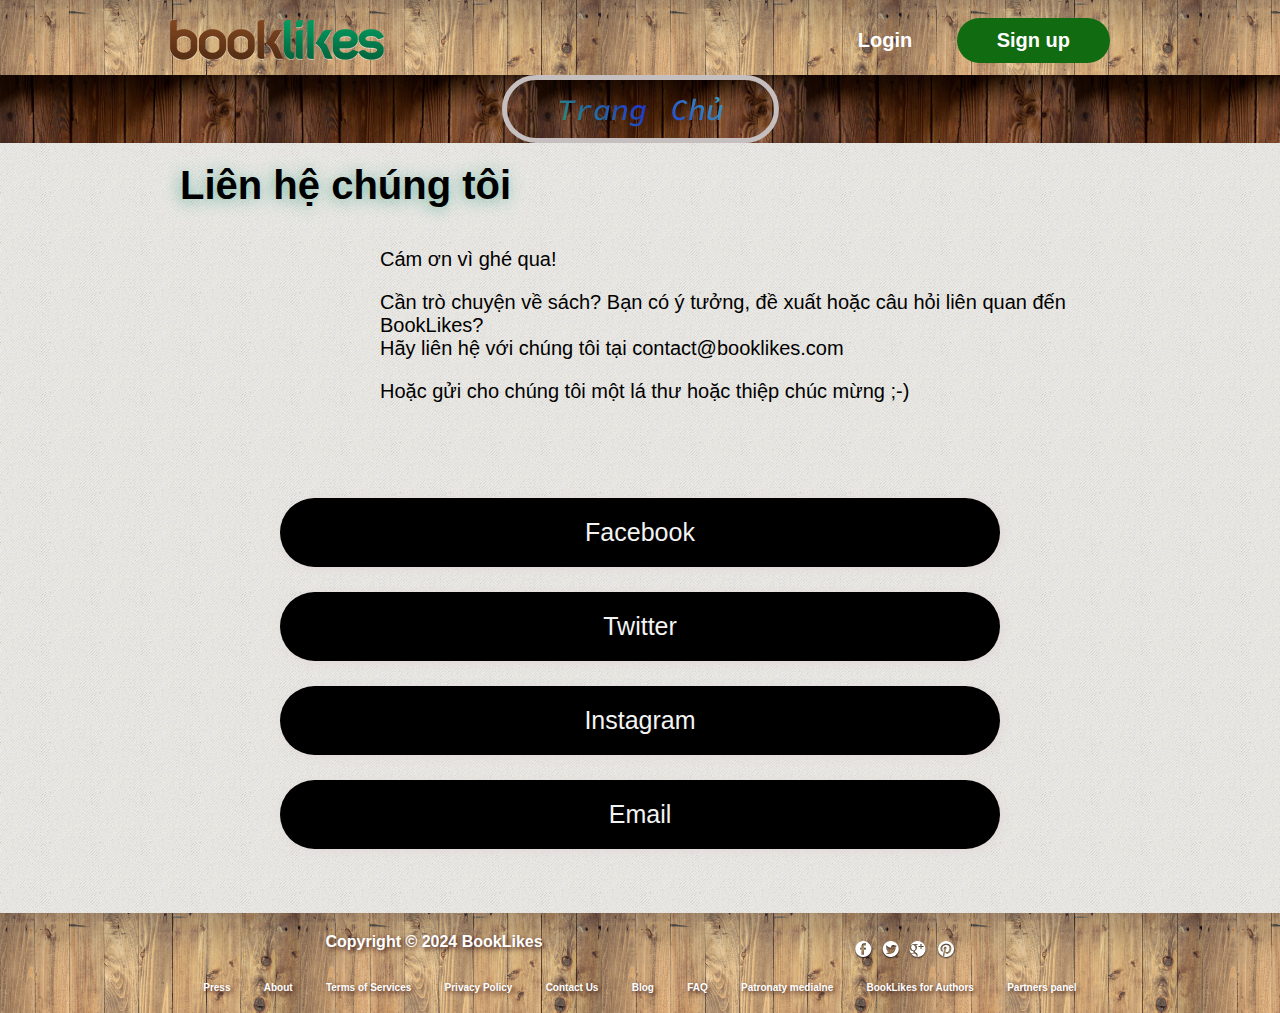
<file: lienhe.html>
<!DOCTYPE html>
<html lang="en">
<head>
    <link rel="stylesheet" href="style.css">
    <link rel="stylesheet" href="style_sach.css">
    <link rel="stylesheet" href="style_lienhe.css">
    <meta charset="UTF-8">
    <meta name="viewport" content="width=device-width, initial-scale=1.0">
    <link rel="preconnect" href="https://fonts.googleapis.com">
<link rel="preconnect" href="https://fonts.gstatic.com" crossorigin>
<link href="https://fonts.googleapis.com/css2?family=Anton&family=Playwrite+AU+TAS:wght@100..400&family=Source+Code+Pro:ital,wght@0,200..900;1,200..900&display=swap" rel="stylesheet">

    <title>Document</title>
</head>
<body>
    <div class="all">
        <div class="header">
            <div class="container set-rel" id="style-container">
              <a class="header-logo" href="index.htmlx`">
                <img src="logo.png" alt="">
              </a>
              <div class="header-login set-right">
                <a href="#">Login</a>
                <a href="google.com" class="button-green">Sign up</a>
              </div>
            </div>
          </div>
          <div style="margin-top: -5px" class="menu">
            <div class="ts">
            <ul class="menu-list" style="display: block;text-align: center;">
              <a href="index.html"><li style="display: inline-block;border-radius: 50px;padding:10px 50px;border: 5px solid rgb(197, 191, 191);font-size: 30px;font-family: 'Source Code Pro', monospace;font-weight: 550;word-spacing: 5px;letter-spacing: px;" >Trang Chủ</li></a>
            </ul> 
          </div>
          </div>
          <div class="pagecc">
          <div class="page page-title">
                <div class="containers">
                    <h1>Liên hệ chúng tôi</h1>
                </div>
            </div>
            <div class=" page page-containers">
                <div class="containers-note">
                    <p>Cám ơn vì ghé qua!</p>
                    <p>Cần trò chuyện về sách? Bạn có ý tưởng, đề xuất hoặc câu hỏi liên quan đến BookLikes?</p>
                    <p>Hãy liên hệ với chúng tôi tại  contact@booklikes.com</p>
                    <p>Hoặc gửi cho chúng tôi một lá thư hoặc thiệp chúc mừng ;-) </p>
                </div>
            
            </div>
            <div class="containers-about">
                <ul class="about-menu">
                    <a href=""><li>Facebook</li></a>
                    <a href=""><li>Twitter</li></a>
                    <a href=""><li>Instagram</li></a>
                    <a href=""><li>Email</li></a>
                    <br><br><br>
                </ul>
            </div>
        </div>
          <div class="footer">
            <div class="infor">
              <div class="footer-block">
                <div class="footer-in4">Copyright © 2024 BookLikes</div>
                    <div class="mxh">
                      <a href="">
                        <img src="homepage_ico_fb.png" alt="">
                      </a>
                      <a href="">
                        <img src="homepage_ico_tw.png" alt="">
                      </a>
                      <a href="">
                        <img src="homepage_ico_gp.png" alt="">
                      </a>
                      <a href="">
                        <img src="homepage_ico_pin.png" alt="">
                      </a>
                    </div>
              </div>
              <div class="footer-link" id="footer-link-style">
                <a href="">Press</a>
                <a href="">About</a>
                <a href="">Terms of Services</a>
                <a href="">Privacy Policy</a>
                <a href="">Contact Us</a>
                <a href="">Blog</a>
                <a href="">FAQ</a>
                <a href="">Patronaty medialne</a>
                <a href="">BookLikes for Authors</a>
                <a href="">Partners panel</a>
              </div>
            </div>
          </div>
    </div>
</html>
</file>
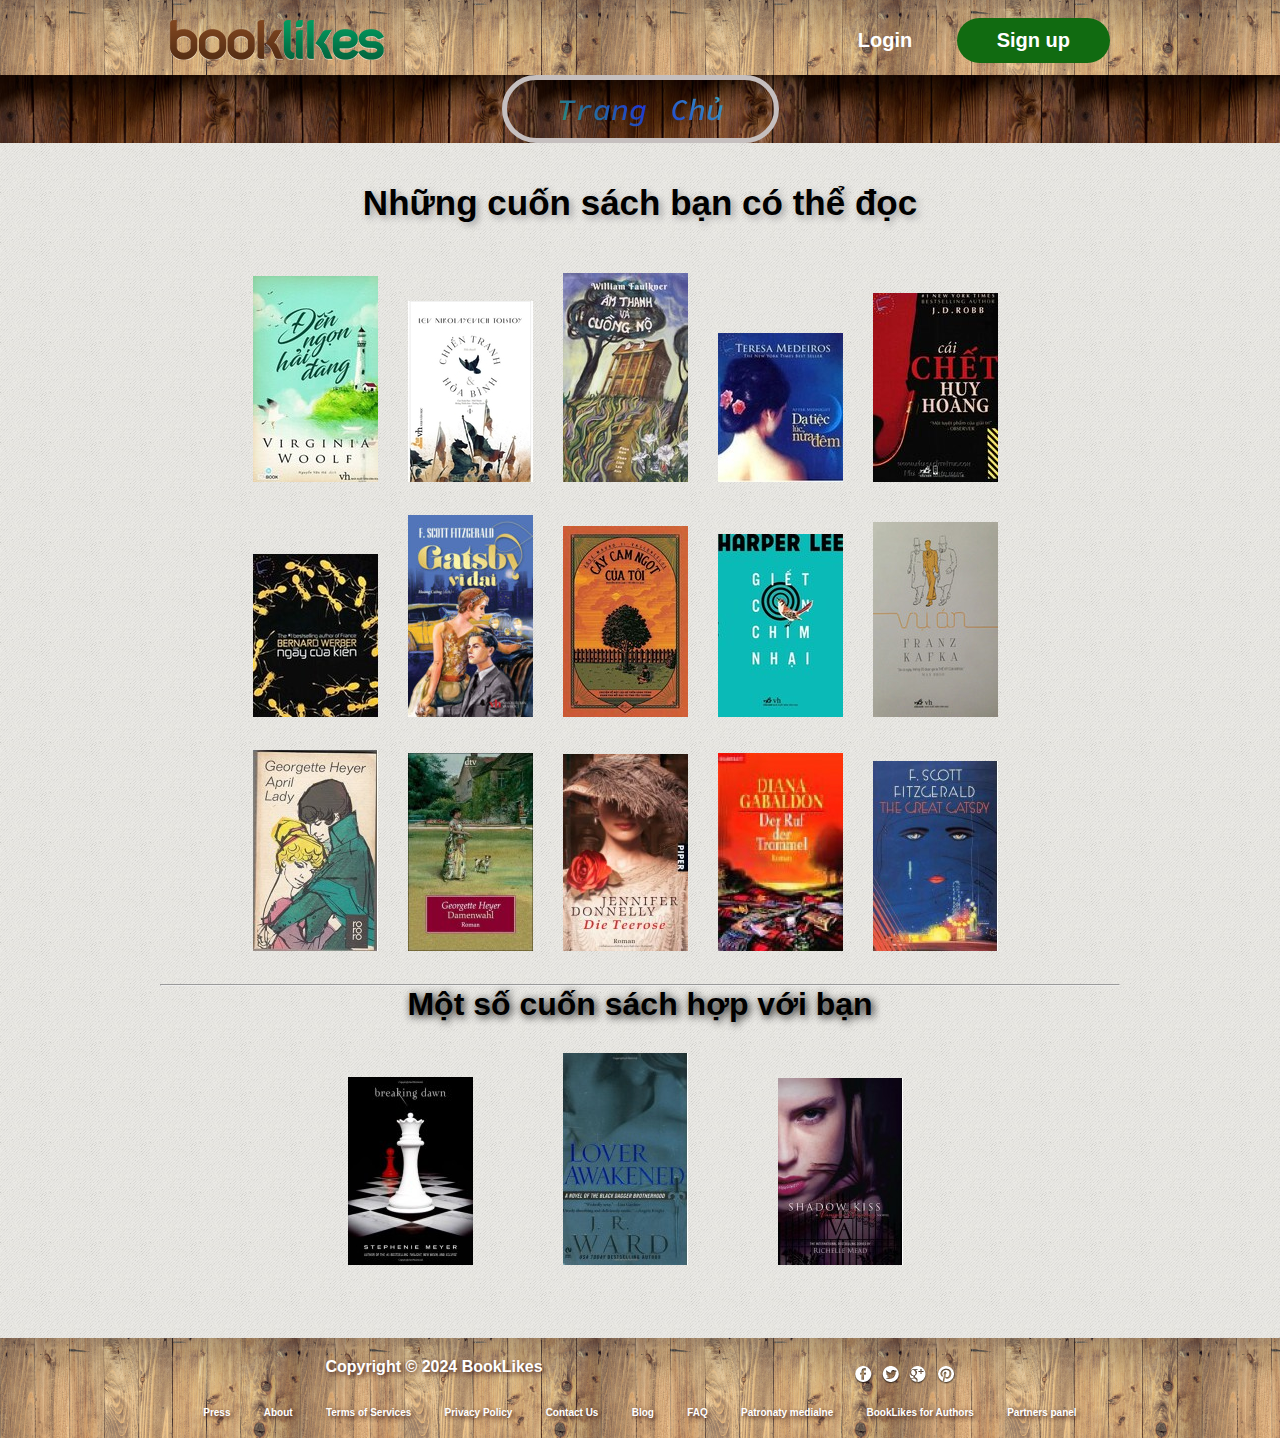
<file: sach.html>
<!DOCTYPE html>
<html lang="en">
<head>
    <link rel="stylesheet" href="style.css">
    <link rel="stylesheet" href="style_sach.css">
    <meta charset="UTF-8">
    <meta name="viewport" content="width=device-width, initial-scale=1.0">
    <link rel="preconnect" href="https://fonts.googleapis.com">
<link rel="preconnect" href="https://fonts.gstatic.com" crossorigin>
<link href="https://fonts.googleapis.com/css2?family=Anton&family=Playwrite+AU+TAS:wght@100..400&family=Source+Code+Pro:ital,wght@0,200..900;1,200..900&display=swap" rel="stylesheet">

    <title>Document</title>
</head>
<body>
    <div class="all">
        <div class="header">
            <div class="container set-rel" id="style-container">
              <a class="header-logo" href="">
                <img src="logo.png" alt="">
              </a>
              <div class="header-login set-right">
                <a href="#">Login</a>
                <a href="google.com" class="button-green">Sign up</a>
              </div>
            </div>
          </div>
          <div style="margin-top: -5px" class="menu">
            <div class="ts">
            <ul class="menu-list" style="display: block;text-align: center;">
              <a href="index.html"><li style="display: inline-block;border-radius: 50px;padding:10px 50px;border: 5px solid rgb(197, 191, 191);font-size: 30px;font-family: 'Source Code Pro', monospace;font-weight: 550;word-spacing: 5px;letter-spacing: px;" >Trang Chủ</li></a>
            </ul> 
          </div>
          </div>
          <div class="boder" id="border-c2">
            <div class="boder-container" id="boder-container-c2">
              <div class="boder-container-text">
                <h1>Những cuốn sách bạn có thể đọc</h1>
              </div>
              <div class="boder-container-book" id="boder-container-book-c2">
                <div class="container-book-1" id="container-book-1-c2">
                  <a class="book-link" href="info_quyensach/thongtin_sach1.html" target="_blank">
                    <img src="sach_125px/0081189d7ff4bd013922a4e51207de09.jpg" alt="">
                  </a>
                  <a class="book-link" href="info_quyensach/thongtin_sach2.html" target="_blank">
                    <img src="sach_125px/38542943.jpg" alt="">
                  </a>
                  <a class="book-link" href="info_quyensach/thongtin_sach3.html" target="_blank">
                    <img src="sach_125px/3e11deedb02db8a633dc4e1bf9bafa41.jpg" alt="">
                  </a>
                  <a class="book-link" href="info_quyensach/thongtin_sach4.html" target="_blank">
                    <img src="sach_125px/4c220_d - ti-c-luc-n-a - em - 4-_150.jpg" alt="">
                  </a>
                  <a class="book-link" href="info_quyensach/thongtin_sach5.html" target="_blank">
                    <img src="sach_125px/614e3_cai-ch-t-huy-hoang.jpg" alt="">
                  </a>
                </div>
                <div class="container-book-2" id="container-book-2-c2">
                  <a class="book-link" href="info_quyensach/thongtin_sach6.html" target="_blank">
                    <img src="sach_125px/8a86c_ngay-c-a-ki-n - 2-_150.jpg" alt="">
                  </a>
                  <a class="book-link" href="info_quyensach/thongtin_sach7.html" target="_blank">
                    <img src="sach_125px/Screenshot 2024-06-18 083445.jpg" alt="">
                  </a>
                  <a class="book-link" href="info_quyensach/thongtin_sach8.html" target="_blank">
                    <img src="sach_125px/cay-cam-ngot-cua-toi.jpg" alt="">
                  </a>
                  <a class="book-link" href="info_quyensach/thongtin_sach9.html" target="_blank">
                    <img src="sach_125px/d375b0515990c14884c388f208d01fa2.jpg" alt="">
                  </a>
                  <a class="book-link" href="info_quyensach/thongtin_sach10.html" target="_blank">
                    <img src="sach_125px/Vu-an-2-Custom.jpg" alt="">
                  </a>

                </div>
                <div class="container-book-3" id="container-book-3-c2">
                  <a class="book-link" href="info_quyensach/thongtin_sach11.html" target="_blank">
                    <img src="anh/1ac7004199f225ee5961143057252ebf.jpg" alt="">
                  </a>
                  <a class="book-link" href="info_quyensach/thongtin_sach12.html" target="_blank">
                    <img src="anh/8448eccff0fad8c90766655ae51a242d.jpg" alt="">
                  </a>
                  <a class="book-link" href="info_quyensach/thongtin_sach13.html" target="_blank">
                    <img src="anh/951db4d35bdc0a1c056f37a1919d8359.jpg" alt="">
                  </a>
                  <a class="book-link" href="info_quyensach/thongtin_sach14.html" target="_blank">
                    <img src="anh/9dfb44999bb69c8332e59ad91463b125.jpg" alt="">
                  </a>
                  <a class="book-link" href="info_quyensach/thongtin_sach15.html" target="_blank">
                    <img src="anh/cc.jpg" alt="">
                  </a>

                </div>
                <hr>
                <h1 style="text-align: center;padding-bottom: 30px;text-shadow: 2px 2px 8px black;">Một số cuốn sách hợp với bạn</h1>
                <div class="container-book-4" id="container-book-4-c2">
                  <a class="book-link" href="info_quyensach/thongtin_sach16.html" target="_blank">
                    <img src="anh/cc2.jpg" alt="">
                  </a>
                  <a class="book-link" href="info_quyensach/thongtin_sach17.html" target="_blank">
                    <img src="anh/cc9.jpg" alt="">
                  </a>
                  <a class="book-link" href="info_quyensach/thongtin_sach18.html" target="_blank">
                    <img src="anh/cc10.jpg" alt="">
                  </a>

                </div>
              </div>
            </div>
          </div>
          <div class="footer">
            <div class="infor">
              <div class="footer-block">
                <div class="footer-in4">Copyright © 2024 BookLikes</div>
                    <div class="mxh">
                      <a href="">
                        <img src="homepage_ico_fb.png" alt="">
                      </a>
                      <a href="">
                        <img src="homepage_ico_tw.png" alt="">
                      </a>
                      <a href="">
                        <img src="homepage_ico_gp.png" alt="">
                      </a>
                      <a href="">
                        <img src="homepage_ico_pin.png" alt="">
                      </a>
                    </div>
              </div>
              <div class="footer-link" id="footer-link-style">
                <a href="">Press</a>
                <a href="">About</a>
                <a href="">Terms of Services</a>
                <a href="">Privacy Policy</a>
                <a href="">Contact Us</a>
                <a href="">Blog</a>
                <a href="">FAQ</a>
                <a href="">Patronaty medialne</a>
                <a href="">BookLikes for Authors</a>
                <a href="">Partners panel</a>
              </div>
            </div>
          </div>
    </div>
</html>
</file>
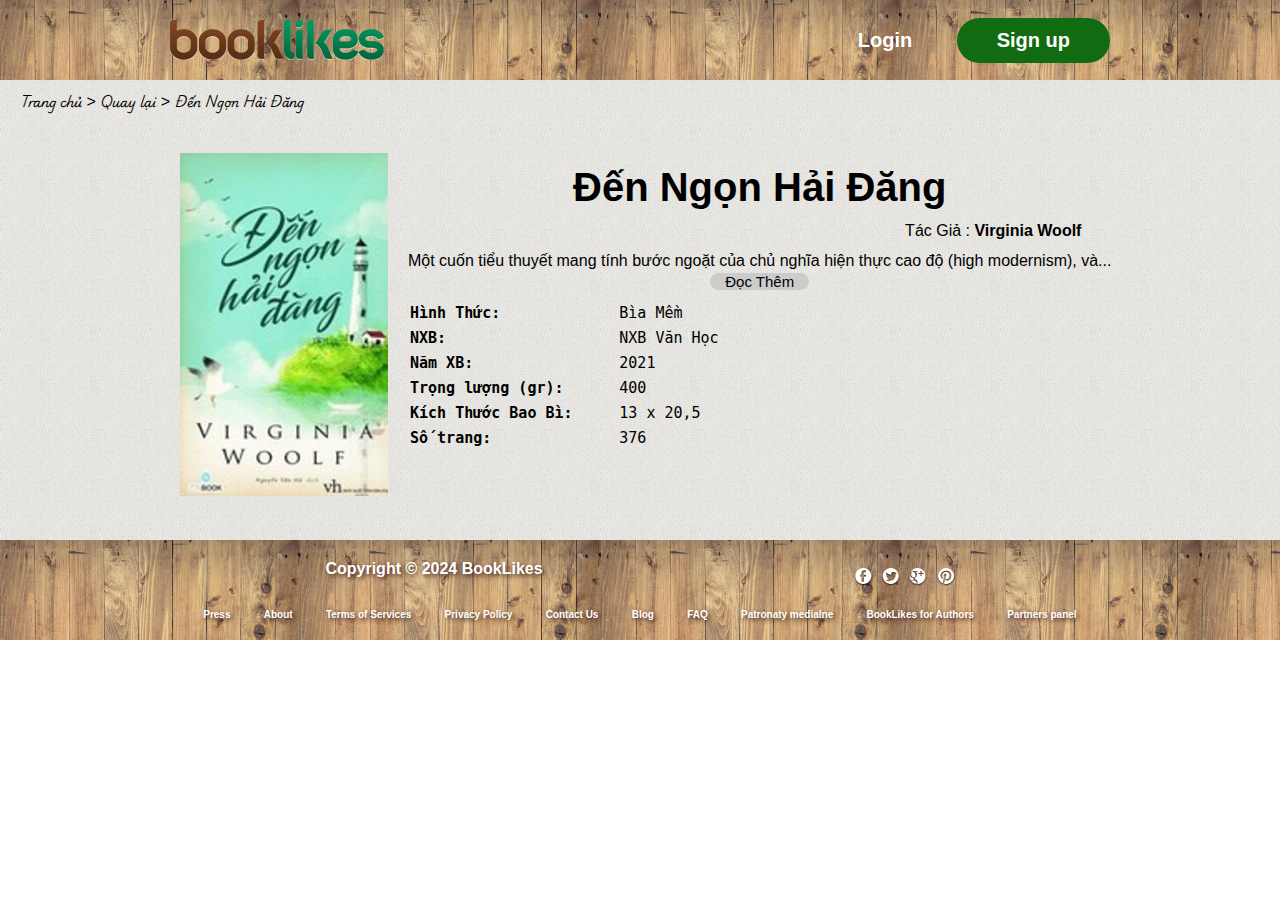
<file: info_quyensach/thongtin_sach1.html>
<!DOCTYPE html>
<html lang="en">
<head>
    <link rel="stylesheet" href="../style.css">
    <link rel="stylesheet" href="../style_sach.css">
    <meta charset="UTF-8">
    <meta name="viewport" content="width=device-width, initial-scale=1.0">
    <link rel="preconnect" href="https://fonts.googleapis.com">
    <link rel="preconnect" href="https://fonts.gstatic.com" crossorigin>
    <link href="https://fonts.googleapis.com/css2?family=Anton&family=Playwrite+AU+TAS:wght@100..400&family=Source+Code+Pro:ital,wght@0,200..900;1,200..900&display=swap" rel="stylesheet">
    <title>Đến Ngọn Hải Đăng</title>
</head>
<body>
    <div class="all">
        <div class="header">
            <div class="container set-rel" id="style-container">
              <a class="header-logo" href="/">
                <img src="../logo.png" alt="">
              </a>
              <div class="header-login set-right">
                <a href="#">Login</a>
                <a href="google.com" class="button-green">Sign up</a>
              </div>
            </div>
          </div>
          
          <div class="boder-infor-book">
            <ul class="Home">
              <li><a style="font-family:'Playwrite AU TAS', cursive;font-size: 12px;" href="../index.html">Trang chủ</a></li>
              <li><a style="font-family:'Playwrite AU TAS', cursive;font-size: 12px;" href="../sach.html">Quay lại</a></li>
              <li><a style="font-family:'Playwrite AU TAS', cursive;font-size: 12px;" href="">Đến Ngọn Hải Đăng</a></li>
            </ul>
            <div class="info-book">
                <div class="img-book">
                  <img src="../sach-208px/0081189d7ff4bd013922a4e51207de09.jpg" alt="">
                </div>
                <div class="text-info-and-author">
                  <div class="text-converging text-title" id="text-title-c2">Đến Ngọn Hải Đăng</div>
                  <div class="text-converging text-author">Tác Giả : <b>Virginia Woolf</b></div>
                  <div class="text-converging text-note">
                    <p>Một cuốn tiểu thuyết mang tính bước ngoặt của chủ nghĩa hiện thực cao độ (high modernism), và<span id="dots">...</span><span id="more"> nội dung, tập trung vào gia đình Ramsay và các chuyến thăm của họ tới đảo Isle of Skye ở Scotland trong những năm từ 1910 đến 1920, sử dụng thuần thục và khéo léo các yếu tố thời gian và yếu tố tâm lý.</span></p>
                    <button onclick="myFunction()" id="myBtn">Đọc Thêm</button>

                  </div>
                  <div class="text-converging text-info">
                    <table style="width:340px;">
                      <tr>
                        <td>Hình Thức:</td>
                        <td>Bìa Mềm</td>
                      </tr>
                      <tr>
                        <td>NXB:</td>
                        <td>NXB Văn Học</td>
                      </tr>
                      <tr>
                        <td>Năm XB:</td>
                        <td>2021</td>
                      </tr>
                      <tr>
                        <td>Trọng lượng (gr):</td>
                        <td>400</td>
                      </tr>
                      <tr>
                        <td>Kích Thước Bao Bì:</td>
                        <td>13 x 20,5</td>
                      </tr>
                      <tr>
                        <td>Số trang:</td>
                        <td>376</td>
                      </tr>
                    </table>
                </div>
            </div>
          </div>
        </div>
          <div class="footer">
            <div class="infor">
              <div class="footer-block">
                <div class="footer-in4">Copyright © 2024 BookLikes</div>
                    <div class="mxh">
                      <a href="">
                        <img src="../homepage_ico_fb.png" alt="">
                      </a>
                      <a href="">
                        <img src="../homepage_ico_tw.png" alt="">
                      </a>
                      <a href="">
                        <img src="../homepage_ico_gp.png" alt="">
                      </a>
                      <a href="">
                        <img src="../homepage_ico_pin.png" alt="">
                      </a>
                    </div>
              </div>
              <div class="footer-link" id="footer-link-style">
                <a href="">Press</a>
                <a href="">About</a>
                <a href="">Terms of Services</a>
                <a href="">Privacy Policy</a>
                <a href="">Contact Us</a>
                <a href="">Blog</a>
                <a href="">FAQ</a>
                <a href="">Patronaty medialne</a>
                <a href="">BookLikes for Authors</a>
                <a href="">Partners panel</a>
              </div>
            </div>
          </div>
    </div>
    <script src="../js.js"></script>
</body>
</html>
</file>
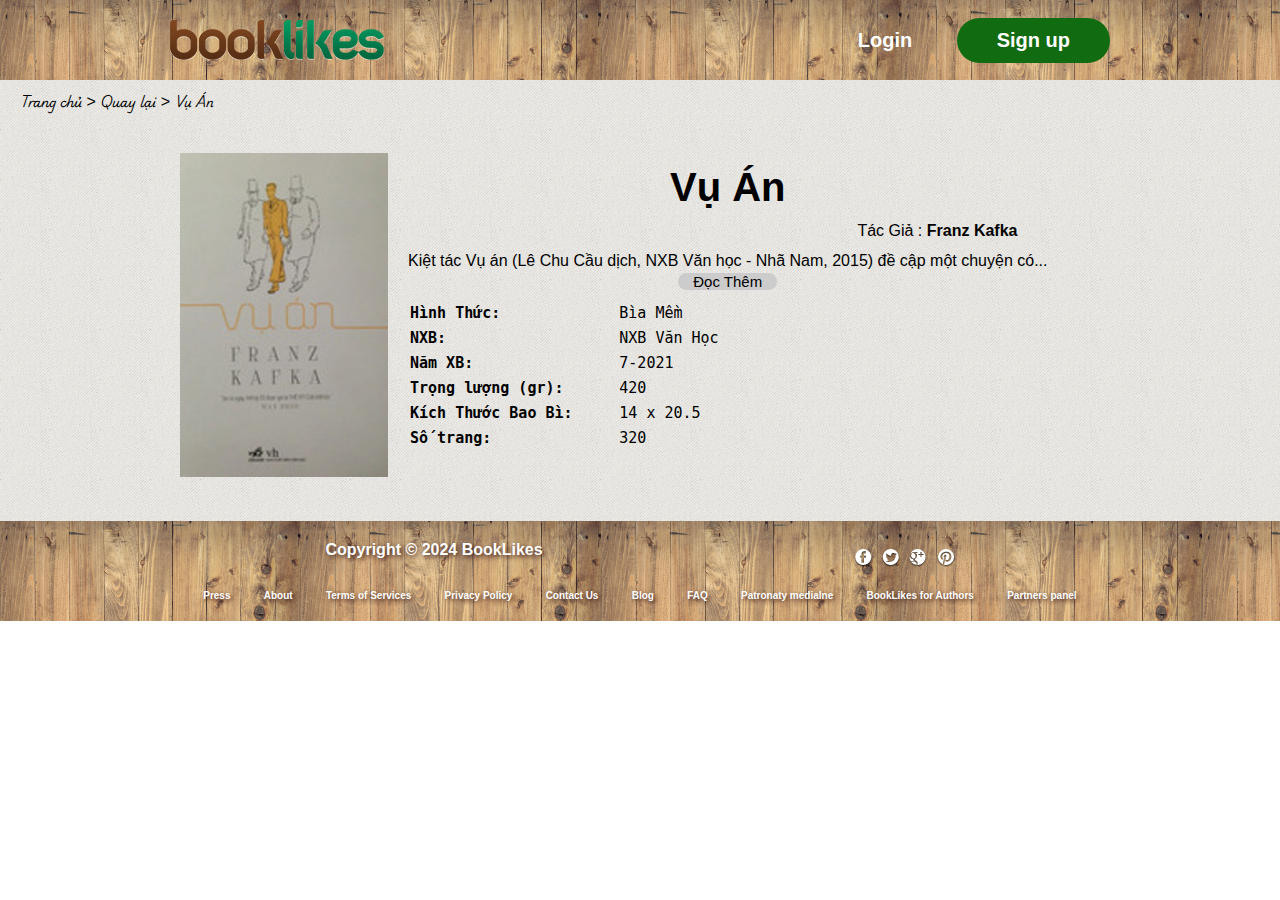
<file: info_quyensach/thongtin_sach10.html>
<!DOCTYPE html>
<html lang="en">
<head>
    <link rel="stylesheet" href="../style.css">
    <link rel="stylesheet" href="../style_sach.css">
    <link rel="preconnect" href="https://fonts.googleapis.com">
    <link rel="preconnect" href="https://fonts.gstatic.com" crossorigin>
    <link href="https://fonts.googleapis.com/css2?family=Anton&family=Playwrite+AU+TAS:wght@100..400&family=Source+Code+Pro:ital,wght@0,200..900;1,200..900&display=swap" rel="stylesheet">
    <meta charset="UTF-8">
    <meta name="viewport" content="width=device-width, initial-scale=1.0">
    <title>Document</title>
</head>
<body>
    <div class="all">
        <div class="header">
            <div class="container set-rel" id="style-container">
              <a class="header-logo" href="/">
                <img src="../logo.png" alt="">
              </a>
              <div class="header-login set-right">
                <a href="#">Login</a>
                <a href="google.com" class="button-green">Sign up</a>
              </div>
            </div>
          </div>
          <div class="boder-infor-book">
            <ul class="Home">
              <li><a style="font-family:'Playwrite AU TAS', cursive;font-size: 12px;" href="../index.html">Trang chủ</a></li>
              <li><a style="font-family:'Playwrite AU TAS', cursive;font-size: 12px;" href="../sach.html">Quay lại</a></li>
              <li><a style="font-family:'Playwrite AU TAS', cursive;font-size: 12px;" href="">Vụ Án</a></li>
            </ul>
            <div class="info-book">
                <div class="img-book">
                  <img src="../sach-208px/Vu-an-2-Custom.jpg" alt="">
                </div>
                <div class="text-info-and-author">
                  <div class="text-converging text-title" id="text-title-c2">Vụ Án</div>
                  <div class="text-converging text-author">Tác Giả : <b>Franz Kafka</b></div>
                  <div class="text-converging text-note">
                    <p>Kiệt tác Vụ án (Lê Chu Cầu dịch, NXB Văn học - Nhã Nam, 2015) đề cập một chuyện có<span id="dots">...</span><span id="more"> vẻ không mấy xa lạ: Josef K. bị bắt mà không biết mình tội gì. Chính quá trình tìm hiểu, thậm chí “năn nỉ” phía bắt giam công nhận một tội lỗi nào đó, dù không theo luật thì cũng phải cụ thể tên gọi, Franz Kafka (1883-1924) đã tiên phong về việc phân tích sự phi lý, chuyên quyền đến đối đầu với công dân của các bộ máy quan liêu.</span></p>
                    <button onclick="myFunction()" id="myBtn">Đọc Thêm </button>

                  </div>
                  <div class="text-converging text-info">
                    <table style="width:340px;">
                      <tr>
                        <td>Hình Thức:</td>
                        <td>Bìa Mềm</td>
                      </tr>
                      <tr>
                        <td>NXB:</td>
                        <td>NXB Văn Học</td>
                      </tr>
                      <tr>
                        <td>Năm XB:</td>
                        <td>7-2021</td>
                      </tr>
                      <tr>
                        <td>Trọng lượng (gr):</td>
                        <td>420</td>
                      </tr>
                      <tr>
                        <td>Kích Thước Bao Bì:</td>
                        <td>14 x 20.5</td>
                      </tr>
                      <tr>
                        <td>Số trang:</td>
                        <td>320</td>
                      </tr>
                    </table>
                </div>
            </div>
          </div>
        </div>
          <div class="footer">
            <div class="infor">
              <div class="footer-block">
                <div class="footer-in4">Copyright © 2024 BookLikes</div>
                    <div class="mxh">
                      <a href="">
                        <img src="../homepage_ico_fb.png" alt="">
                      </a>
                      <a href="">
                        <img src="../homepage_ico_tw.png" alt="">
                      </a>
                      <a href="">
                        <img src="../homepage_ico_gp.png" alt="">
                      </a>
                      <a href="">
                        <img src="../homepage_ico_pin.png" alt="">
                      </a>
                    </div>
              </div>
              <div class="footer-link" id="footer-link-style">
                <a href="">Press</a>
                <a href="">About</a>
                <a href="">Terms of Services</a>
                <a href="">Privacy Policy</a>
                <a href="">Contact Us</a>
                <a href="">Blog</a>
                <a href="">FAQ</a>
                <a href="">Patronaty medialne</a>
                <a href="">BookLikes for Authors</a>
                <a href="">Partners panel</a>
              </div>
            </div>
          </div>
    </div>
    <script src="../js.js"></script>
</body>
</html>
</file>
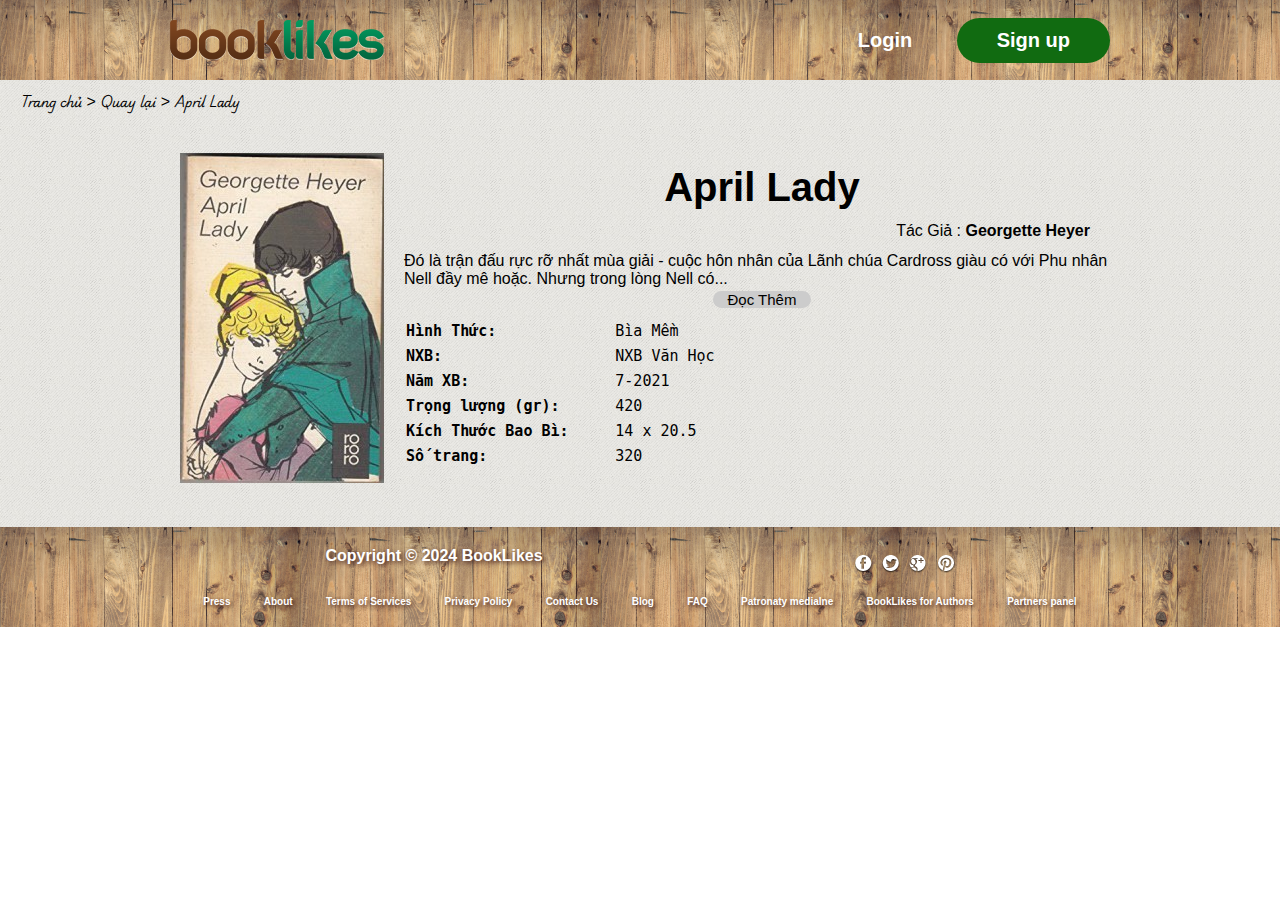
<file: info_quyensach/thongtin_sach11.html>
<!DOCTYPE html>
<html lang="en">
<head>
    <link rel="stylesheet" href="../style.css">
    <link rel="stylesheet" href="../style_sach.css">
    <link rel="preconnect" href="https://fonts.googleapis.com">
    <link rel="preconnect" href="https://fonts.gstatic.com" crossorigin>
    <link href="https://fonts.googleapis.com/css2?family=Anton&family=Playwrite+AU+TAS:wght@100..400&family=Source+Code+Pro:ital,wght@0,200..900;1,200..900&display=swap" rel="stylesheet">
    <meta charset="UTF-8">
    <meta name="viewport" content="width=device-width, initial-scale=1.0">
    <title>Document</title>
</head>
<body>
    <div class="all">
        <div class="header">
            <div class="container set-rel" id="style-container">
              <a class="header-logo" href="/">
                <img src="../logo.png" alt="">
              </a>
              <div class="header-login set-right">
                <a href="#">Login</a>
                <a href="google.com" class="button-green">Sign up</a>
              </div>
            </div>
          </div>
          <div class="boder-infor-book">
            <ul class="Home">
              <li><a style="font-family:'Playwrite AU TAS', cursive;font-size: 12px;" href="../index.html">Trang chủ</a></li>
              <li><a style="font-family:'Playwrite AU TAS', cursive;font-size: 12px;" href="../sach.html">Quay lại</a></li>
              <li><a style="font-family:'Playwrite AU TAS', cursive;font-size: 12px;" href="">April Lady</a></li>
            </ul>
            <div class="info-book">
                <div class="img-book">
                  <img src="../anh/1.jpg" alt="">
                </div>
                <div class="text-info-and-author">
                  <div class="text-converging text-title" id="text-title-c2">April Lady</div>
                  <div class="text-converging text-author">Tác Giả : <b> Georgette Heyer </b></div>
                  <div class="text-converging text-note">
                    <p>Đó là trận đấu rực rỡ nhất mùa giải - cuộc hôn nhân của Lãnh chúa Cardross giàu có với Phu nhân Nell đầy mê hoặc. Nhưng trong lòng Nell có<span id="dots">...</span><span id="more"> một bí mật, cô đang nợ nần chồng chất. Không thể tiết lộ sự thật cho chồng, Nell cố gắng giải quyết vấn đề tài chính đang rối ren của mình nhưng lại phát hiện mình bị cuốn vào một vụ lừa dối khủng khiếp.</span></p>
                    <button onclick="myFunction()" id="myBtn">Đọc Thêm </button>

                  </div>
                  <div class="text-converging text-info">
                    <table style="width:340px;">
                      <tr>
                        <td>Hình Thức:</td>
                        <td>Bìa Mềm</td>
                      </tr>
                      <tr>
                        <td>NXB:</td>
                        <td>NXB Văn Học</td>
                      </tr>
                      <tr>
                        <td>Năm XB:</td>
                        <td>7-2021</td>
                      </tr>
                      <tr>
                        <td>Trọng lượng (gr):</td>
                        <td>420</td>
                      </tr>
                      <tr>
                        <td>Kích Thước Bao Bì:</td>
                        <td>14 x 20.5</td>
                      </tr>
                      <tr>
                        <td>Số trang:</td>
                        <td>320</td>
                      </tr>
                    </table>
                </div>
            </div>
          </div>
        </div>
          <div class="footer">
            <div class="infor">
              <div class="footer-block">
                <div class="footer-in4">Copyright © 2024 BookLikes</div>
                    <div class="mxh">
                      <a href="">
                        <img src="../homepage_ico_fb.png" alt="">
                      </a>
                      <a href="">
                        <img src="../homepage_ico_tw.png" alt="">
                      </a>
                      <a href="">
                        <img src="../homepage_ico_gp.png" alt="">
                      </a>
                      <a href="">
                        <img src="../homepage_ico_pin.png" alt="">
                      </a>
                    </div>
              </div>
              <div class="footer-link" id="footer-link-style">
                <a href="">Press</a>
                <a href="">About</a>
                <a href="">Terms of Services</a>
                <a href="">Privacy Policy</a>
                <a href="">Contact Us</a>
                <a href="">Blog</a>
                <a href="">FAQ</a>
                <a href="">Patronaty medialne</a>
                <a href="">BookLikes for Authors</a>
                <a href="">Partners panel</a>
              </div>
            </div>
          </div>
    </div>
    <script src="../js.js"></script>
</body>
</html>
</file>
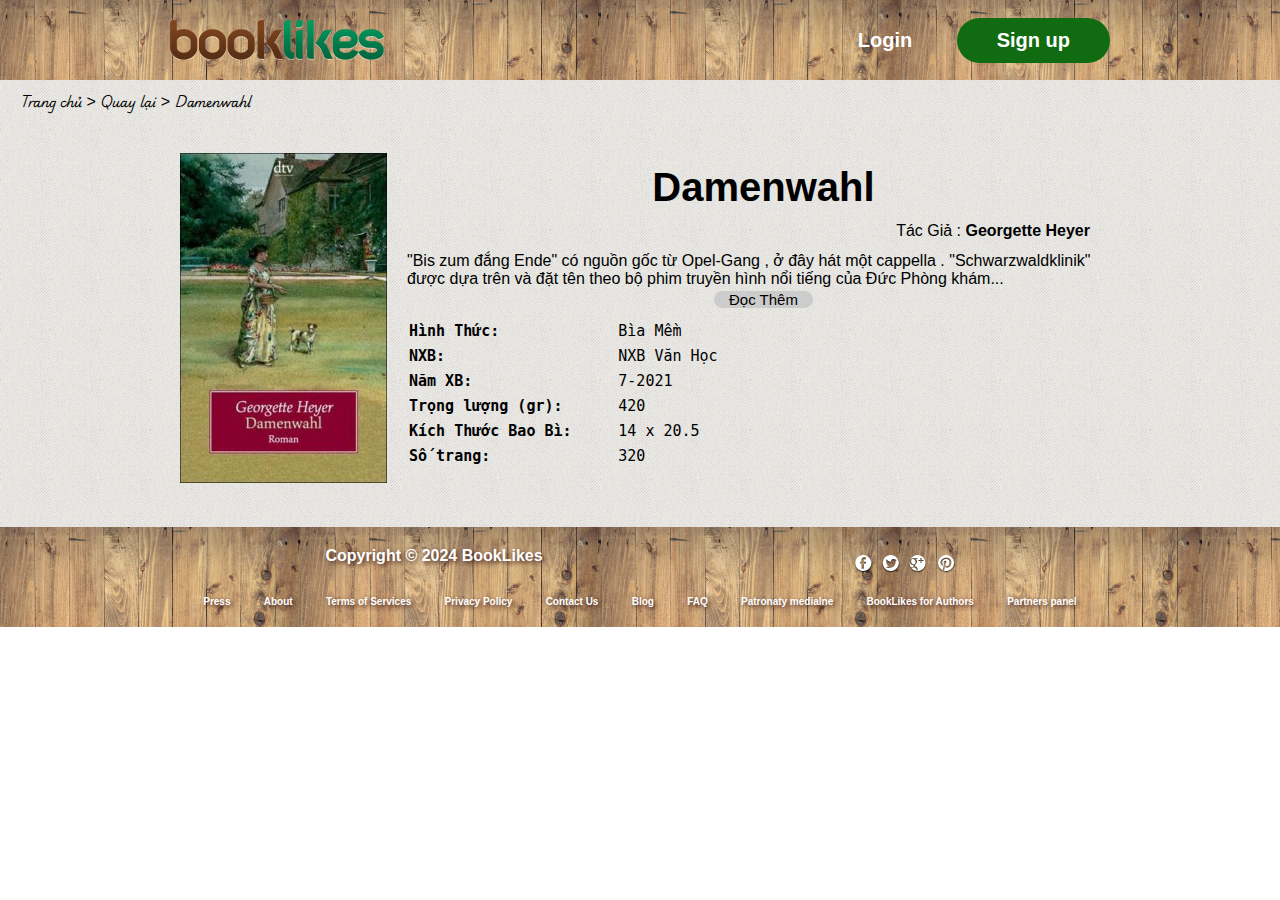
<file: info_quyensach/thongtin_sach12.html>
<!DOCTYPE html>
<html lang="en">
<head>
    <link rel="stylesheet" href="../style.css">
    <link rel="stylesheet" href="../style_sach.css">
    <link rel="preconnect" href="https://fonts.googleapis.com">
    <link rel="preconnect" href="https://fonts.gstatic.com" crossorigin>
    <link href="https://fonts.googleapis.com/css2?family=Anton&family=Playwrite+AU+TAS:wght@100..400&family=Source+Code+Pro:ital,wght@0,200..900;1,200..900&display=swap" rel="stylesheet">
    <meta charset="UTF-8">
    <meta name="viewport" content="width=device-width, initial-scale=1.0">
    <title>Document</title>
</head>
<body>
    <div class="all">
        <div class="header">
            <div class="container set-rel" id="style-container">
              <a class="header-logo" href="/">
                <img src="../logo.png" alt="">
              </a>
              <div class="header-login set-right">
                <a href="#">Login</a>
                <a href="google.com" class="button-green">Sign up</a>
              </div>
            </div>
          </div>
          <div class="boder-infor-book">
            <ul class="Home">
              <li><a style="font-family:'Playwrite AU TAS', cursive;font-size: 12px;" href="../index.html">Trang chủ</a></li>
              <li><a style="font-family:'Playwrite AU TAS', cursive;font-size: 12px;" href="../sach.html">Quay lại</a></li>
              <li><a style="font-family:'Playwrite AU TAS', cursive;font-size: 12px;" href="">Damenwahl</a></li>
            </ul>
            <div class="info-book">
                <div class="img-book">
                  <img src="../anh/2.jpg" alt="">
                </div>
                <div class="text-info-and-author">
                  <div class="text-converging text-title" id="text-title-c2">Damenwahl</div>
                  <div class="text-converging text-author">Tác Giả : <b> Georgette Heyer</b></div>
                  <div class="text-converging text-note">
                    <p>"Bis zum đắng Ende" có nguồn gốc từ Opel-Gang , ở đây hát một cappella . "Schwarzwaldklinik" được dựa trên và đặt tên theo bộ phim truyền hình nổi tiếng của Đức Phòng khám<span id="dots">...</span><span id="more"> Rừng Đen . "Wort zum Sonntag" là một bài quốc ca nhạc punk được đặt theo tên một số chương trình truyền hình của nhà thờ Đức và để tưởng nhớ Johnny Thunders </span></p>
                    <button onclick="myFunction()" id="myBtn">Đọc Thêm </button>

                  </div>
                  <div class="text-converging text-info">
                    <table style="width:340px;">
                      <tr>
                        <td>Hình Thức:</td>
                        <td>Bìa Mềm</td>
                      </tr>
                      <tr>
                        <td>NXB:</td>
                        <td>NXB Văn Học</td>
                      </tr>
                      <tr>
                        <td>Năm XB:</td>
                        <td>7-2021</td>
                      </tr>
                      <tr>
                        <td>Trọng lượng (gr):</td>
                        <td>420</td>
                      </tr>
                      <tr>
                        <td>Kích Thước Bao Bì:</td>
                        <td>14 x 20.5</td>
                      </tr>
                      <tr>
                        <td>Số trang:</td>
                        <td>320</td>
                      </tr>
                    </table>
                </div>
            </div>
          </div>
        </div>
          <div class="footer">
            <div class="infor">
              <div class="footer-block">
                <div class="footer-in4">Copyright © 2024 BookLikes</div>
                    <div class="mxh">
                      <a href="">
                        <img src="../homepage_ico_fb.png" alt="">
                      </a>
                      <a href="">
                        <img src="../homepage_ico_tw.png" alt="">
                      </a>
                      <a href="">
                        <img src="../homepage_ico_gp.png" alt="">
                      </a>
                      <a href="">
                        <img src="../homepage_ico_pin.png" alt="">
                      </a>
                    </div>
              </div>
              <div class="footer-link" id="footer-link-style">
                <a href="">Press</a>
                <a href="">About</a>
                <a href="">Terms of Services</a>
                <a href="">Privacy Policy</a>
                <a href="">Contact Us</a>
                <a href="">Blog</a>
                <a href="">FAQ</a>
                <a href="">Patronaty medialne</a>
                <a href="">BookLikes for Authors</a>
                <a href="">Partners panel</a>
              </div>
            </div>
          </div>
    </div>
    <script src="../js.js"></script>
</body>
</html>
</file>
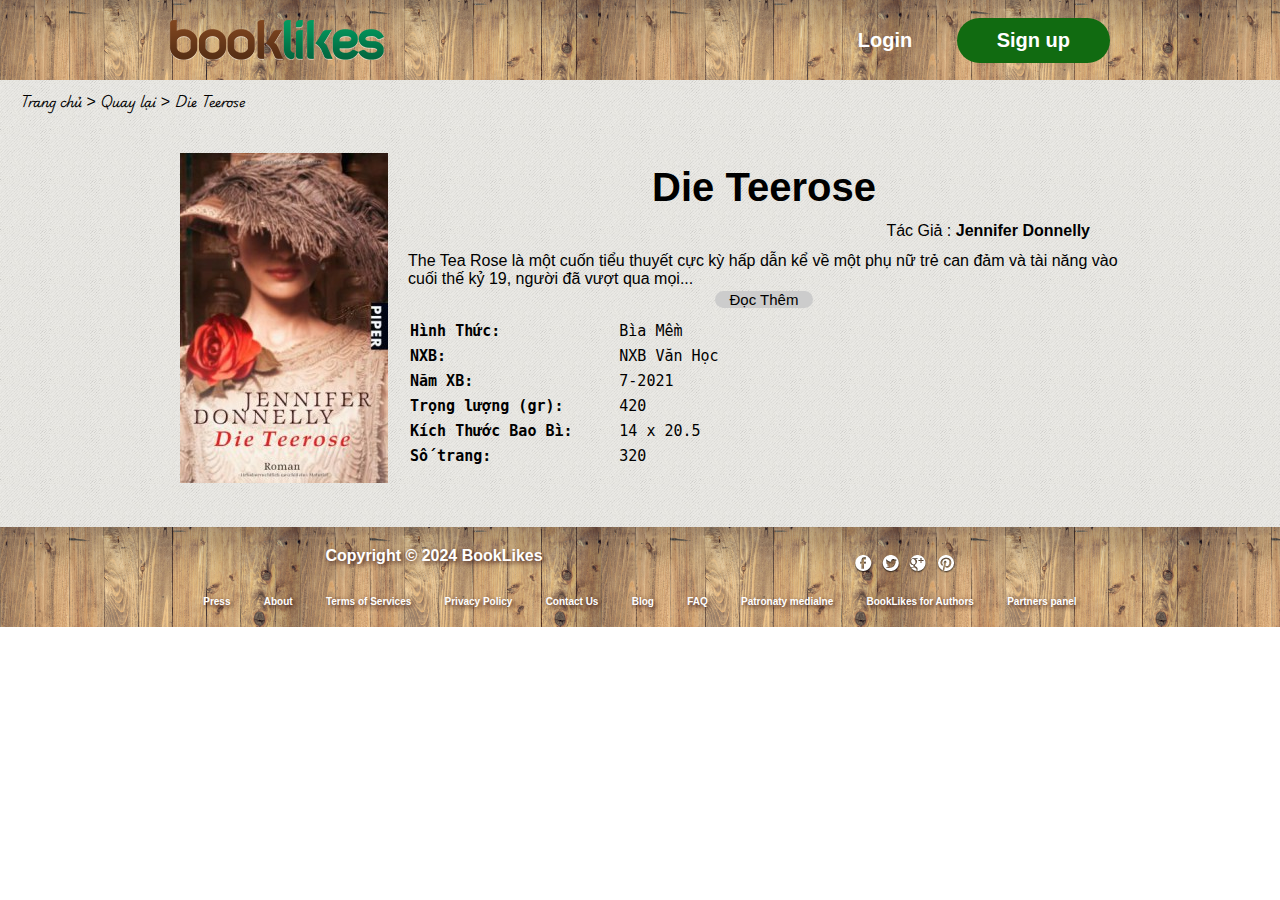
<file: info_quyensach/thongtin_sach13.html>
<!DOCTYPE html>
<html lang="en">
<head>
    <link rel="stylesheet" href="../style.css">
    <link rel="stylesheet" href="../style_sach.css">
    <link rel="preconnect" href="https://fonts.googleapis.com">
    <link rel="preconnect" href="https://fonts.gstatic.com" crossorigin>
    <link href="https://fonts.googleapis.com/css2?family=Anton&family=Playwrite+AU+TAS:wght@100..400&family=Source+Code+Pro:ital,wght@0,200..900;1,200..900&display=swap" rel="stylesheet">
    <meta charset="UTF-8">
    <meta name="viewport" content="width=device-width, initial-scale=1.0">
    <title>Document</title>
</head>
<body>
    <div class="all">
        <div class="header">
            <div class="container set-rel" id="style-container">
              <a class="header-logo" href="/">
                <img src="../logo.png" alt="">
              </a>
              <div class="header-login set-right">
                <a href="#">Login</a>
                <a href="google.com" class="button-green">Sign up</a>
              </div>
            </div>
          </div>
          <div class="boder-infor-book">
            <ul class="Home">
              <li><a style="font-family:'Playwrite AU TAS', cursive;font-size: 12px;" href="../index.html">Trang chủ</a></li>
              <li><a style="font-family:'Playwrite AU TAS', cursive;font-size: 12px;" href="../sach.html">Quay lại</a></li>
              <li><a style="font-family:'Playwrite AU TAS', cursive;font-size: 12px;" href="">Die Teerose</a></li>
            </ul>
            <div class="info-book">
                <div class="img-book">
                  <img src="../anh/3.jpg" alt="">
                </div>
                <div class="text-info-and-author">
                  <div class="text-converging text-title" id="text-title-c2">Die Teerose</div>
                  <div class="text-converging text-author">Tác Giả : <b>Jennifer Donnelly</b></div>
                  <div class="text-converging text-note">
                    <p>The Tea Rose là một cuốn tiểu thuyết cực kỳ hấp dẫn kể về một phụ nữ trẻ can đảm và tài năng vào cuối thế kỷ 19, người đã vượt qua mọi<span id="dots">...</span><span id="more"> trở ngại để thực hiện ước mơ của đời mình. London 1888. Fiona đầy tham vọng và tài năng làm công việc đóng gói trà ở bến cảng London. Gia đình cô sống trong cảnh nghèo khó và sự khốn khổ xã hội của tầng lớp lao động có nguy cơ đè bẹp họ.</span></p>
                    <button onclick="myFunction()" id="myBtn">Đọc Thêm </button>

                  </div>
                  <div class="text-converging text-info">
                    <table style="width:340px;">
                      <tr>
                        <td>Hình Thức:</td>
                        <td>Bìa Mềm</td>
                      </tr>
                      <tr>
                        <td>NXB:</td>
                        <td>NXB Văn Học</td>
                      </tr>
                      <tr>
                        <td>Năm XB:</td>
                        <td>7-2021</td>
                      </tr>
                      <tr>
                        <td>Trọng lượng (gr):</td>
                        <td>420</td>
                      </tr>
                      <tr>
                        <td>Kích Thước Bao Bì:</td>
                        <td>14 x 20.5</td>
                      </tr>
                      <tr>
                        <td>Số trang:</td>
                        <td>320</td>
                      </tr>
                    </table>
                </div>
            </div>
          </div>
        </div>
          <div class="footer">
            <div class="infor">
              <div class="footer-block">
                <div class="footer-in4">Copyright © 2024 BookLikes</div>
                    <div class="mxh">
                      <a href="">
                        <img src="../homepage_ico_fb.png" alt="">
                      </a>
                      <a href="">
                        <img src="../homepage_ico_tw.png" alt="">
                      </a>
                      <a href="">
                        <img src="../homepage_ico_gp.png" alt="">
                      </a>
                      <a href="">
                        <img src="../homepage_ico_pin.png" alt="">
                      </a>
                    </div>
              </div>
              <div class="footer-link" id="footer-link-style">
                <a href="">Press</a>
                <a href="">About</a>
                <a href="">Terms of Services</a>
                <a href="">Privacy Policy</a>
                <a href="">Contact Us</a>
                <a href="">Blog</a>
                <a href="">FAQ</a>
                <a href="">Patronaty medialne</a>
                <a href="">BookLikes for Authors</a>
                <a href="">Partners panel</a>
              </div>
            </div>
          </div>
    </div>
    <script src="../js.js"></script>
</body>
</html>
</file>
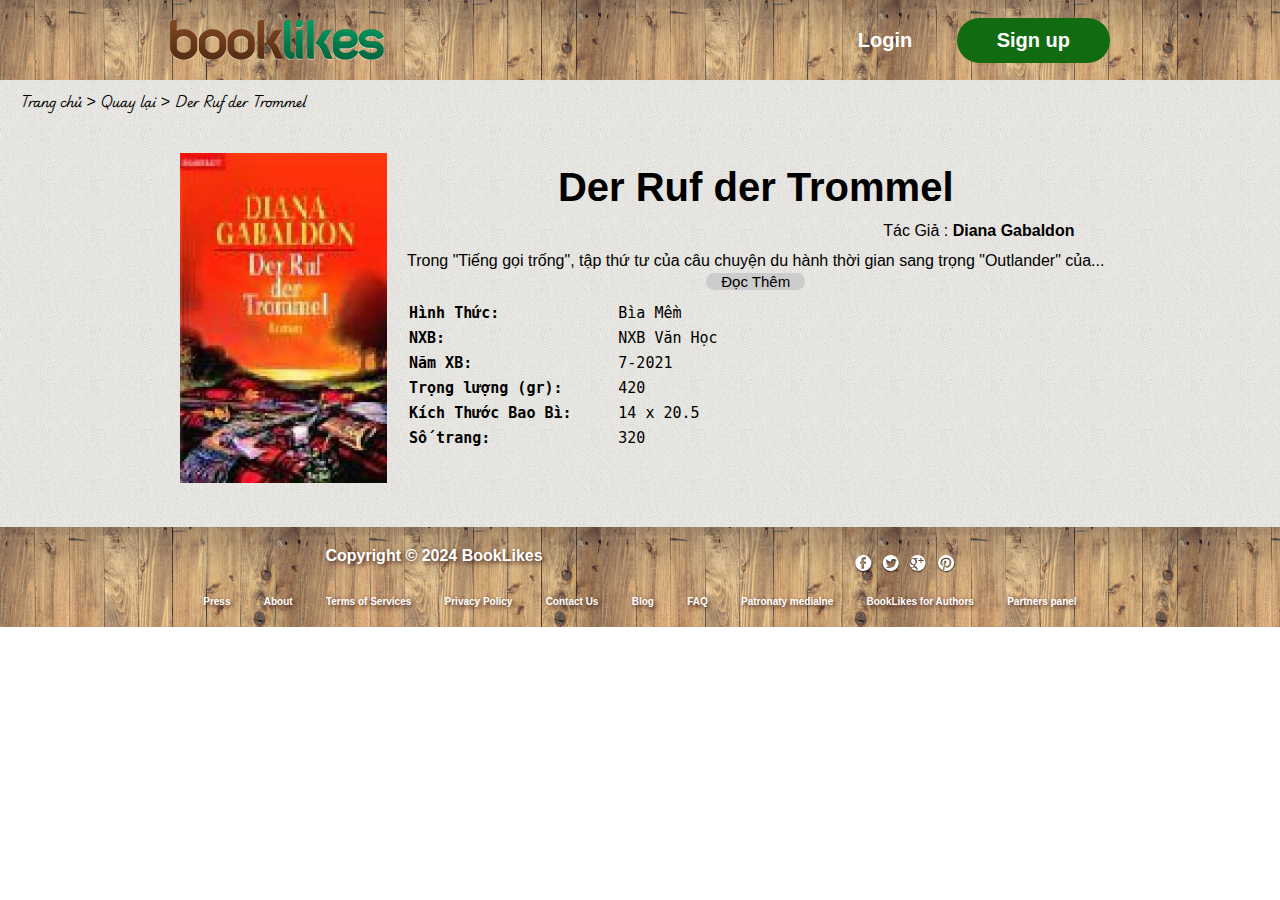
<file: info_quyensach/thongtin_sach14.html>
<!DOCTYPE html>
<html lang="en">
<head>
    <link rel="stylesheet" href="../style.css">
    <link rel="stylesheet" href="../style_sach.css">
    <link rel="preconnect" href="https://fonts.googleapis.com">
    <link rel="preconnect" href="https://fonts.gstatic.com" crossorigin>
    <link href="https://fonts.googleapis.com/css2?family=Anton&family=Playwrite+AU+TAS:wght@100..400&family=Source+Code+Pro:ital,wght@0,200..900;1,200..900&display=swap" rel="stylesheet">
    <meta charset="UTF-8">
    <meta name="viewport" content="width=device-width, initial-scale=1.0">
    <title>Document</title>
</head>
<body>
    <div class="all">
        <div class="header">
            <div class="container set-rel" id="style-container">
              <a class="header-logo" href="/">
                <img src="../logo.png" alt="">
              </a>
              <div class="header-login set-right">
                <a href="#">Login</a>
                <a href="google.com" class="button-green">Sign up</a>
              </div>
            </div>
          </div>
          <div class="boder-infor-book">
            <ul class="Home">
              <li><a style="font-family:'Playwrite AU TAS', cursive;font-size: 12px;" href="../index.html">Trang chủ</a></li>
              <li><a style="font-family:'Playwrite AU TAS', cursive;font-size: 12px;" href="../sach.html">Quay lại</a></li>
              <li><a style="font-family:'Playwrite AU TAS', cursive;font-size: 12px;" href="">Der Ruf der Trommel</a></li>
            </ul>
            <div class="info-book">
                <div class="img-book">
                  <img src="../anh/4.jpg" alt="">
                </div>
                <div class="text-info-and-author">
                  <div class="text-converging text-title" id="text-title-c2">Der Ruf der Trommel</div>
                  <div class="text-converging text-author">Tác Giả : <b>Diana Gabaldon</b></div>
                  <div class="text-converging text-note">
                    <p>
                      Trong "Tiếng gọi trống", tập thứ tư của câu chuyện du hành thời gian sang trọng "Outlander" của<span id="dots">...</span><span id="more"> Diana Gabaldon, tác giả sách bán chạy nhất quốc tế một lần nữa cung cấp mọi thứ bạn mong đợi từ một trong những cuốn tiểu thuyết ly kỳ của bà: phiêu lưu, đam mê, lãng mạn và hứng thú .</span></p>
                    <button onclick="myFunction()" id="myBtn">Đọc Thêm </button>

                  </div>
                  <div class="text-converging text-info">
                    <table style="width:340px;">
                      <tr>
                        <td>Hình Thức:</td>
                        <td>Bìa Mềm</td>
                      </tr>
                      <tr>
                        <td>NXB:</td>
                        <td>NXB Văn Học</td>
                      </tr>
                      <tr>
                        <td>Năm XB:</td>
                        <td>7-2021</td>
                      </tr>
                      <tr>
                        <td>Trọng lượng (gr):</td>
                        <td>420</td>
                      </tr>
                      <tr>
                        <td>Kích Thước Bao Bì:</td>
                        <td>14 x 20.5</td>
                      </tr>
                      <tr>
                        <td>Số trang:</td>
                        <td>320</td>
                      </tr>
                    </table>
                </div>
            </div>
          </div>
        </div>
          <div class="footer">
            <div class="infor">
              <div class="footer-block">
                <div class="footer-in4">Copyright © 2024 BookLikes</div>
                    <div class="mxh">
                      <a href="">
                        <img src="../homepage_ico_fb.png" alt="">
                      </a>
                      <a href="">
                        <img src="../homepage_ico_tw.png" alt="">
                      </a>
                      <a href="">
                        <img src="../homepage_ico_gp.png" alt="">
                      </a>
                      <a href="">
                        <img src="../homepage_ico_pin.png" alt="">
                      </a>
                    </div>
              </div>
              <div class="footer-link" id="footer-link-style">
                <a href="">Press</a>
                <a href="">About</a>
                <a href="">Terms of Services</a>
                <a href="">Privacy Policy</a>
                <a href="">Contact Us</a>
                <a href="">Blog</a>
                <a href="">FAQ</a>
                <a href="">Patronaty medialne</a>
                <a href="">BookLikes for Authors</a>
                <a href="">Partners panel</a>
              </div>
            </div>
          </div>
    </div>
    <script src="../js.js"></script>
</body>
</html>
</file>
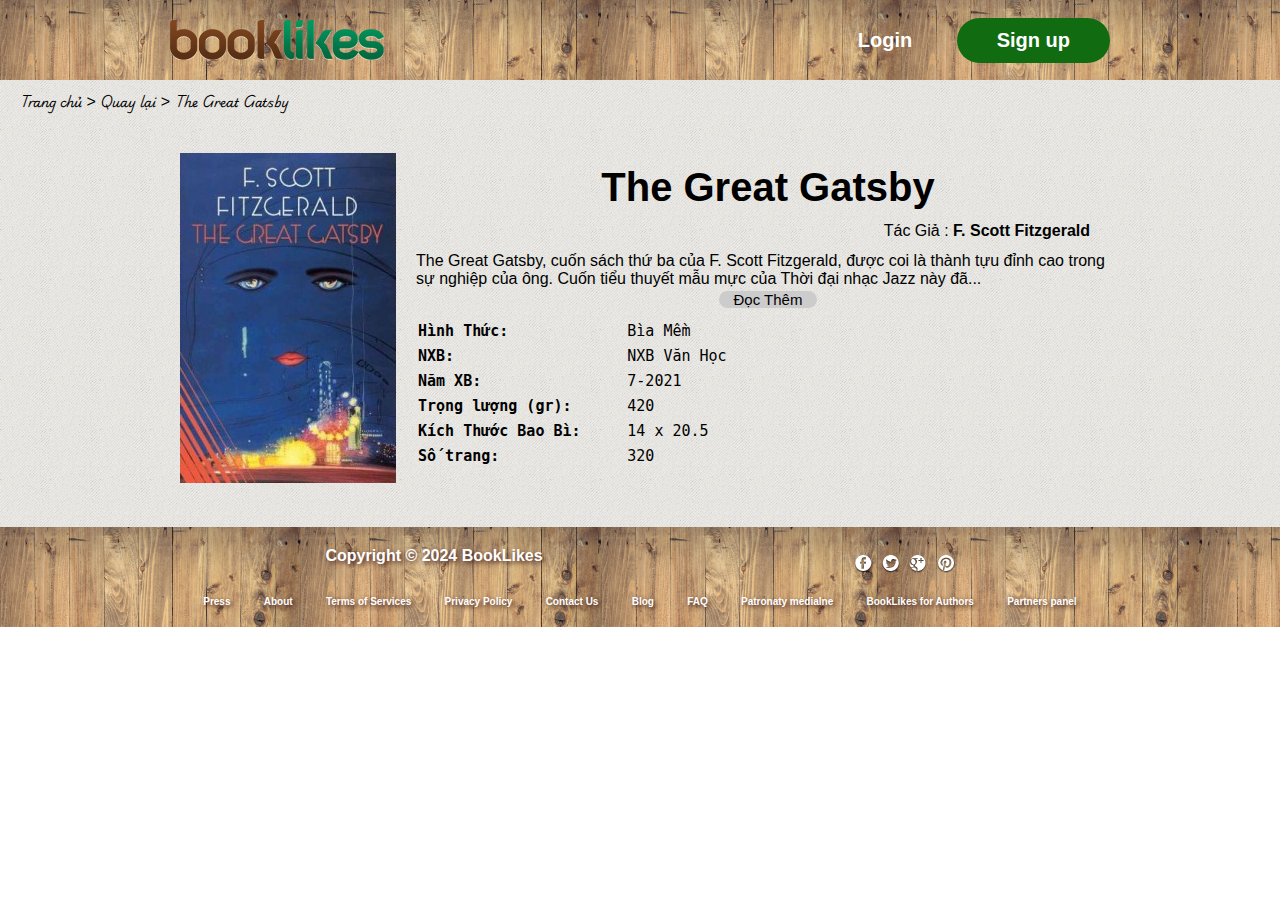
<file: info_quyensach/thongtin_sach15.html>
<!DOCTYPE html>
<html lang="en">
<head>
    <link rel="stylesheet" href="../style.css">
    <link rel="stylesheet" href="../style_sach.css">
    <link rel="preconnect" href="https://fonts.googleapis.com">
    <link rel="preconnect" href="https://fonts.gstatic.com" crossorigin>
    <link href="https://fonts.googleapis.com/css2?family=Anton&family=Playwrite+AU+TAS:wght@100..400&family=Source+Code+Pro:ital,wght@0,200..900;1,200..900&display=swap" rel="stylesheet">
    <meta charset="UTF-8">
    <meta name="viewport" content="width=device-width, initial-scale=1.0">
    <title>Document</title>
</head>
<body>
    <div class="all">
        <div class="header">
            <div class="container set-rel" id="style-container">
              <a class="header-logo" href="/">
                <img src="../logo.png" alt="">
              </a>
              <div class="header-login set-right">
                <a href="#">Login</a>
                <a href="google.com" class="button-green">Sign up</a>
              </div>
            </div>
          </div>
          <div class="boder-infor-book">
            <ul class="Home">
              <li><a style="font-family:'Playwrite AU TAS', cursive;font-size: 12px;" href="../index.html">Trang chủ</a></li>
              <li><a style="font-family:'Playwrite AU TAS', cursive;font-size: 12px;" href="../sach.html">Quay lại</a></li>
              <li><a style="font-family:'Playwrite AU TAS', cursive;font-size: 12px;" href="">The Great Gatsby</a></li>
            </ul>
            <div class="info-book">
                <div class="img-book">
                  <img src="../anh/5.jpg" alt="">
                </div>
                <div class="text-info-and-author">
                  <div class="text-converging text-title" id="text-title-c2">The Great Gatsby</div>
                  <div class="text-converging text-author">Tác Giả : <b> F. Scott Fitzgerald</b></div>
                  <div class="text-converging text-note">
                    <p>The Great Gatsby, cuốn sách thứ ba của F. Scott Fitzgerald, được coi là thành tựu đỉnh cao trong sự nghiệp của ông. Cuốn tiểu thuyết mẫu mực của Thời đại nhạc Jazz này đã<span id="dots">...</span><span id="more"> được nhiều thế hệ độc giả hoan nghênh. Câu chuyện về Jay Gatsby cực kỳ giàu có và tình yêu của anh dành cho người đẹp Daisy Buchanan, về những bữa tiệc xa hoa ở Long Island vào thời điểm mà tờ New York Times ghi nhận “rượu gin là thức uống quốc gia và tình dục là nỗi ám ảnh quốc gia”, đó là một loại rượu được chế tác tinh xảo. câu chuyện về nước Mỹ những năm 1920. Gatsby vĩ đại là một trong những tác phẩm kinh điển vĩ đại của văn học thế kỷ XX.</span></p>
                    <button onclick="myFunction()" id="myBtn">Đọc Thêm </button>

                  </div>
                  <div class="text-converging text-info">
                    <table style="width:340px;">
                      <tr>
                        <td>Hình Thức:</td>
                        <td>Bìa Mềm</td>
                      </tr>
                      <tr>
                        <td>NXB:</td>
                        <td>NXB Văn Học</td>
                      </tr>
                      <tr>
                        <td>Năm XB:</td>
                        <td>7-2021</td>
                      </tr>
                      <tr>
                        <td>Trọng lượng (gr):</td>
                        <td>420</td>
                      </tr>
                      <tr>
                        <td>Kích Thước Bao Bì:</td>
                        <td>14 x 20.5</td>
                      </tr>
                      <tr>
                        <td>Số trang:</td>
                        <td>320</td>
                      </tr>
                    </table>
                </div>
            </div>
          </div>
        </div>
          <div class="footer">
            <div class="infor">
              <div class="footer-block">
                <div class="footer-in4">Copyright © 2024 BookLikes</div>
                    <div class="mxh">
                      <a href="">
                        <img src="../homepage_ico_fb.png" alt="">
                      </a>
                      <a href="">
                        <img src="../homepage_ico_tw.png" alt="">
                      </a>
                      <a href="">
                        <img src="../homepage_ico_gp.png" alt="">
                      </a>
                      <a href="">
                        <img src="../homepage_ico_pin.png" alt="">
                      </a>
                    </div>
              </div>
              <div class="footer-link" id="footer-link-style">
                <a href="">Press</a>
                <a href="">About</a>
                <a href="">Terms of Services</a>
                <a href="">Privacy Policy</a>
                <a href="">Contact Us</a>
                <a href="">Blog</a>
                <a href="">FAQ</a>
                <a href="">Patronaty medialne</a>
                <a href="">BookLikes for Authors</a>
                <a href="">Partners panel</a>
              </div>
            </div>
          </div>
    </div>
    <script src="../js.js"></script>
</body>
</html>
</file>
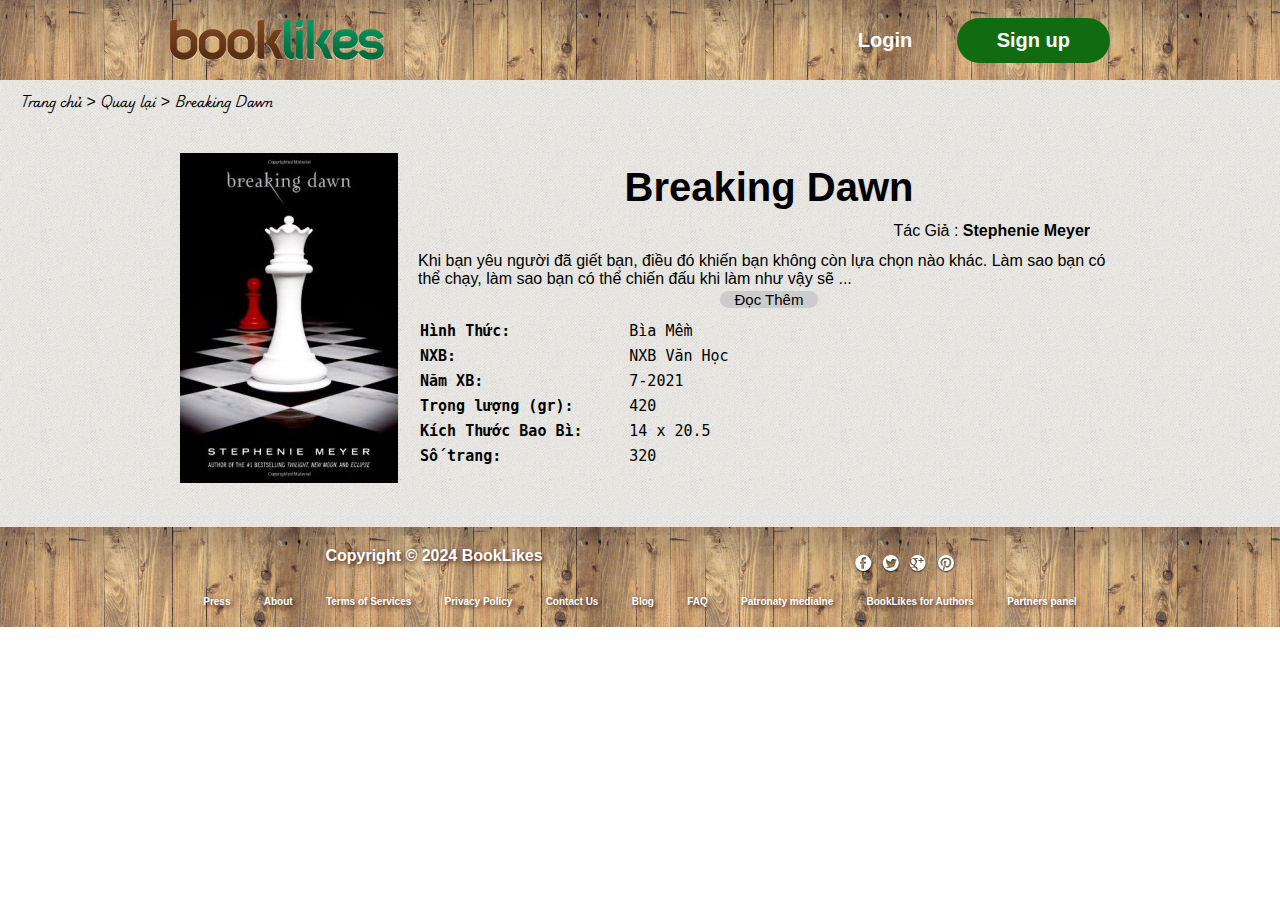
<file: info_quyensach/thongtin_sach16.html>
<!DOCTYPE html>
<html lang="en">
<head>
    <link rel="stylesheet" href="../style.css">
    <link rel="stylesheet" href="../style_sach.css">
    <link rel="preconnect" href="https://fonts.googleapis.com">
    <link rel="preconnect" href="https://fonts.gstatic.com" crossorigin>
    <link href="https://fonts.googleapis.com/css2?family=Anton&family=Playwrite+AU+TAS:wght@100..400&family=Source+Code+Pro:ital,wght@0,200..900;1,200..900&display=swap" rel="stylesheet">
    <meta charset="UTF-8">
    <meta name="viewport" content="width=device-width, initial-scale=1.0">
    <title>Document</title>
</head>
<body>
    <div class="all">
        <div class="header">
            <div class="container set-rel" id="style-container">
              <a class="header-logo" href="/">
                <img src="../logo.png" alt="">
              </a>
              <div class="header-login set-right">
                <a href="#">Login</a>
                <a href="google.com" class="button-green">Sign up</a>
              </div>
            </div>
          </div>
          <div class="boder-infor-book">
            <ul class="Home">
              <li><a style="font-family:'Playwrite AU TAS', cursive;font-size: 12px;" href="../index.html">Trang chủ</a></li>
              <li><a style="font-family:'Playwrite AU TAS', cursive;font-size: 12px;" href="../sach.html">Quay lại</a></li>
              <li><a style="font-family:'Playwrite AU TAS', cursive;font-size: 12px;" href="">Breaking Dawn</a></li>
            </ul>
            <div class="info-book">
                <div class="img-book">
                  <img src="../anh/6.jpg" alt="">
                </div>
                <div class="text-info-and-author">
                  <div class="text-converging text-title" id="text-title-c2">Breaking Dawn</div>
                  <div class="text-converging text-author">Tác Giả : <b>Stephenie Meyer</b></div>
                  <div class="text-converging text-note">
                    <p>Khi bạn yêu người đã giết bạn, điều đó khiến bạn không còn lựa chọn nào khác. Làm sao bạn có thể chạy, làm sao bạn có thể chiến đấu khi làm như vậy sẽ <span id="dots">...</span><span id="more">làm tổn thương người thân yêu đó? Nếu cuộc sống của bạn là tất cả những gì bạn phải cho đi, sao bạn có thể không cho đi? Nếu đó là người bạn thực sự yêu? Yêu một ma cà rồng không thể thay đổi vừa là ảo tưởng vừa là cơn ác mộng được dệt thành một hiện thực đầy nguy hiểm đối với Bella Swan. Bị lôi kéo theo một hướng bởi niềm đam mê mãnh liệt của cô dành cho Edward Cullen, và theo một hướng khác bởi mối liên hệ sâu sắc của cô với người sói Jacob Black, một năm đầy cám dỗ, mất mát và xung đột đã đưa cô đến bước ngoặt cuối cùng</span></p>
                    <button onclick="myFunction()" id="myBtn">Đọc Thêm </button>

                  </div>
                  <div class="text-converging text-info">
                    <table style="width:340px;">
                      <tr>
                        <td>Hình Thức:</td>
                        <td>Bìa Mềm</td>
                      </tr>
                      <tr>
                        <td>NXB:</td>
                        <td>NXB Văn Học</td>
                      </tr>
                      <tr>
                        <td>Năm XB:</td>
                        <td>7-2021</td>
                      </tr>
                      <tr>
                        <td>Trọng lượng (gr):</td>
                        <td>420</td>
                      </tr>
                      <tr>
                        <td>Kích Thước Bao Bì:</td>
                        <td>14 x 20.5</td>
                      </tr>
                      <tr>
                        <td>Số trang:</td>
                        <td>320</td>
                      </tr>
                    </table>
                </div>
            </div>
          </div>
        </div>
          <div class="footer">
            <div class="infor">
              <div class="footer-block">
                <div class="footer-in4">Copyright © 2024 BookLikes</div>
                    <div class="mxh">
                      <a href="">
                        <img src="../homepage_ico_fb.png" alt="">
                      </a>
                      <a href="">
                        <img src="../homepage_ico_tw.png" alt="">
                      </a>
                      <a href="">
                        <img src="../homepage_ico_gp.png" alt="">
                      </a>
                      <a href="">
                        <img src="../homepage_ico_pin.png" alt="">
                      </a>
                    </div>
              </div>
              <div class="footer-link" id="footer-link-style">
                <a href="">Press</a>
                <a href="">About</a>
                <a href="">Terms of Services</a>
                <a href="">Privacy Policy</a>
                <a href="">Contact Us</a>
                <a href="">Blog</a>
                <a href="">FAQ</a>
                <a href="">Patronaty medialne</a>
                <a href="">BookLikes for Authors</a>
                <a href="">Partners panel</a>
              </div>
            </div>
          </div>
    </div>
    <script src="../js.js"></script>
</body>
</html>
</file>
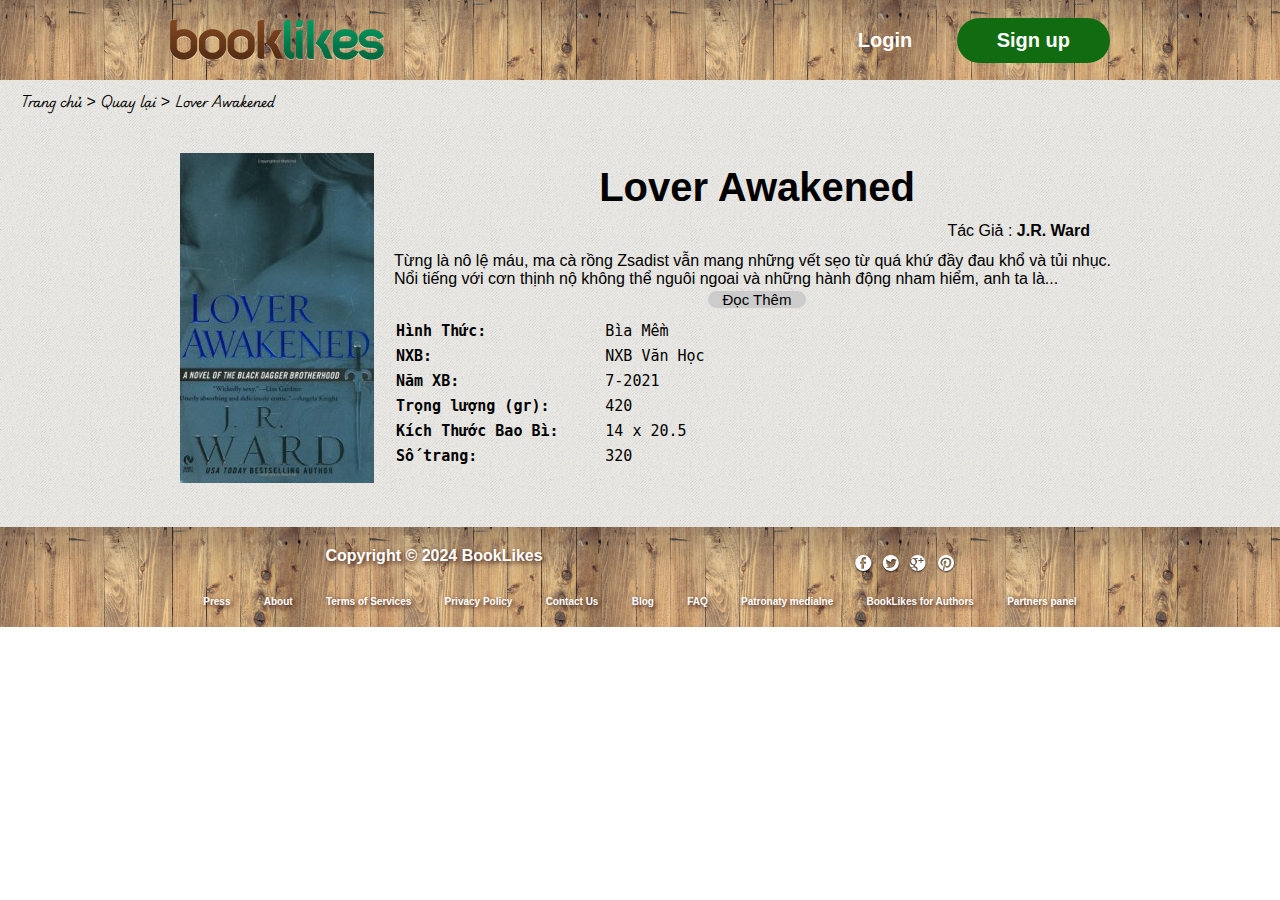
<file: info_quyensach/thongtin_sach17.html>
<!DOCTYPE html>
<html lang="en">
<head>
    <link rel="stylesheet" href="../style.css">
    <link rel="stylesheet" href="../style_sach.css">
    <link rel="preconnect" href="https://fonts.googleapis.com">
    <link rel="preconnect" href="https://fonts.gstatic.com" crossorigin>
    <link href="https://fonts.googleapis.com/css2?family=Anton&family=Playwrite+AU+TAS:wght@100..400&family=Source+Code+Pro:ital,wght@0,200..900;1,200..900&display=swap" rel="stylesheet">
    <meta charset="UTF-8">
    <meta name="viewport" content="width=device-width, initial-scale=1.0">
    <title>Document</title>
</head>
<body>
    <div class="all">
        <div class="header">
            <div class="container set-rel" id="style-container">
              <a class="header-logo" href="/">
                <img src="../logo.png" alt="">
              </a>
              <div class="header-login set-right">
                <a href="#">Login</a>
                <a href="google.com" class="button-green">Sign up</a>
              </div>
            </div>
          </div>
          <div class="boder-infor-book">
            <ul class="Home">
              <li><a style="font-family:'Playwrite AU TAS', cursive;font-size: 12px;" href="../index.html">Trang chủ</a></li>
              <li><a style="font-family:'Playwrite AU TAS', cursive;font-size: 12px;" href="../sach.html">Quay lại</a></li>
              <li><a style="font-family:'Playwrite AU TAS', cursive;font-size: 12px;" href="">Lover Awakened</a></li>
            </ul>
            <div class="info-book">
                <div class="img-book">
                  <img src="../anh/7.jpg" alt="">
                </div>
                <div class="text-info-and-author">
                  <div class="text-converging text-title" id="text-title-c2">Lover Awakened</div>
                  <div class="text-converging text-author">Tác Giả : <b> J.R. Ward</b></div>
                  <div class="text-converging text-note">
                    <p>Từng là nô lệ máu, ma cà rồng Zsadist vẫn mang những vết sẹo từ quá khứ đầy đau khổ và tủi nhục. Nổi tiếng với cơn thịnh nộ không thể nguôi ngoai và những hành động nham hiểm, anh ta là<span id="dots">...</span><span id="more"> một kẻ man rợ được cả con người và ma cà rồng sợ hãi. Sự tức giận là người bạn đồng hành duy nhất của anh ta và khủng bố niềm đam mê duy nhất của anh ta cho đến khi anh ta giải cứu một phụ nữ xinh đẹp khỏi Hội Giảm bớt độc ác. Bella ngay lập tức bị mê hoặc bởi sức mạnh sôi sục mà Zsadist sở hữu. Nhưng ngay cả khi ham muốn dành cho nhau bắt đầu lấn át họ, cơn khát trả thù của Zsadist đối với những kẻ hành hạ Bella đã đẩy anh ta đến bờ vực điên loạn. Bây giờ Bella phải giúp người yêu của mình vượt qua vết thương trong quá khứ đau khổ và cùng cô tìm kiếm tương lai....</span></p>
                    <button onclick="myFunction()" id="myBtn">Đọc Thêm </button>

                  </div>
                  <div class="text-converging text-info">
                    <table style="width:340px;">
                      <tr>
                        <td>Hình Thức:</td>
                        <td>Bìa Mềm</td>
                      </tr>
                      <tr>
                        <td>NXB:</td>
                        <td>NXB Văn Học</td>
                      </tr>
                      <tr>
                        <td>Năm XB:</td>
                        <td>7-2021</td>
                      </tr>
                      <tr>
                        <td>Trọng lượng (gr):</td>
                        <td>420</td>
                      </tr>
                      <tr>
                        <td>Kích Thước Bao Bì:</td>
                        <td>14 x 20.5</td>
                      </tr>
                      <tr>
                        <td>Số trang:</td>
                        <td>320</td>
                      </tr>
                    </table>
                </div>
            </div>
          </div>
        </div>
          <div class="footer">
            <div class="infor">
              <div class="footer-block">
                <div class="footer-in4">Copyright © 2024 BookLikes</div>
                    <div class="mxh">
                      <a href="">
                        <img src="../homepage_ico_fb.png" alt="">
                      </a>
                      <a href="">
                        <img src="../homepage_ico_tw.png" alt="">
                      </a>
                      <a href="">
                        <img src="../homepage_ico_gp.png" alt="">
                      </a>
                      <a href="">
                        <img src="../homepage_ico_pin.png" alt="">
                      </a>
                    </div>
              </div>
              <div class="footer-link" id="footer-link-style">
                <a href="">Press</a>
                <a href="">About</a>
                <a href="">Terms of Services</a>
                <a href="">Privacy Policy</a>
                <a href="">Contact Us</a>
                <a href="">Blog</a>
                <a href="">FAQ</a>
                <a href="">Patronaty medialne</a>
                <a href="">BookLikes for Authors</a>
                <a href="">Partners panel</a>
              </div>
            </div>
          </div>
    </div>
    <script src="../js.js"></script>
</body>
</html>
</file>
<file: style.css>
@import url("https://fonts.googleapis.com/css2?family=Jaro:opsz@6..72&family=Kanit:ital,wght@0,500;0,600;0,700;0,900;1,300;1,500;1,900&family=Noto+Sans:ital,wght@0,100..900;1,100..900&display=swap");

* {
	box-sizing: border-box;
	margin: 0;
	padding: 0;
	font-family: "Segoe UI", Tahoma, Geneva, Verdana, sans-serif;
}
.header {
	height: 80px;
	background-image: url("pexels-fwstudio-33348-164005.jpg");
	background-size: auto 200px;
}
.container {
	width: 940px;
	margin: 0 auto;
	display: flex;
	justify-content: space-between;
}
.header-logo {
	cursor: pointer;
	display: inline-block;
	margin-top: 20px;
	max-width: 30px;
}
.header-logo:hover {
	opacity: 0.5;
	transition: opacity 0.2s ease;
}
.header-login {
	padding-top: 18px;
}
.header-logo {
	transition: 0.5s ease;
}
@media (max-width: 960px) {
	.header-login {
		padding-right: 400px;
	}
	.header-logo {
		transition: 0.5s ease;
		opacity: 0;
	}
	.main-boder {
		flex-direction: column;
	}
	.style-image {
		width: 50%;
	}
	#style-column {
		flex-direction: column;
	}
	#text-right-order {
		padding: 0px;
		text-align: left;
	}
	#font-size {
		font-size: 1rem;
		padding: 0 10px;
	}
}
@media (max-width: 511px) {
	.header-login {
		display: none;
	}
	#style-container {
		width: 250px;
	}
	.header-logo {
		transition: 2s;
		opacity: 1;
	}
	.footer-in4 {
		font-size: 0.7em;
	}
	#footer-link-style {
		display: none;
	}
}
.header-login > a {
	height: 45px;
	color: white;
	text-decoration: none;
	padding: 0 40px;
	display: inline-block;
	font-size: 20px;
	font-weight: bold;
	line-height: 45px;
}
.header-login > a:hover {
	opacity: 0.8;
}
.header-login > a.button-green:hover {
	opacity: 1;
}
.button-green {
	background-color: rgb(17, 107, 17);
	box-sizing: content-box;
	display: inline-block;
	word-wrap: normal;
	white-space: nowrap;
	border-radius: 100px;
}
.header-login > .button-green:hover {
	background-color: rgb(18, 91, 50);
}
/* Home Page */
div.home-page {
	background-image: url("bg.jpg");
}
div.main {
	padding: 40px 0;
}
/* CSS cho Main */
div.main-boder {
	display: flex;
	justify-content: center;
}
.main-text {
	padding-top: 40px;
	max-width: 480px;
}
.main-text-title {
	font-size: 40px;
	padding: 0 45px;
	line-height: 1.2;
	padding-bottom: 30px;
}
.main-text-quote {
	padding: 0 45px;
	font-size: 20px;
	padding-bottom: 13px;
	font-style: italic;
	font-family: "Times New Roman", Times, serif;
}
.main-text-author {
	padding: 0 45px;
	font-size: 14px;
	font-family: Georgia, "Times New Roman", Times, serif;
}
/* Khối 2 */

div.main-boder-block-two {
	flex-direction: row-reverse;
}
div.text-right {
	text-align: right;
	padding-top: 70px;
}
div.space {
	height: 80px;
}
.text-style {
	padding-top: 10px;
}
/* cuối trang */
.footer {
	background-image: url("pexels-fwstudio-33348-164005.jpg");
	background-size: auto 200px;
	height: 100px;
}
.infor {
	max-width: 940px;
	margin: 0 auto;
	padding-top: 20px;
}
.footer-in4 {
	color: white;
	font-weight: bold;
	text-shadow: 2px 2px 5px rgb(53, 19, 19);
}
.mxh a,
.footer-link > a {
	text-decoration: none;
	font-size: 30px;
}
.footer-block {
	display: flex;
	justify-content: space-around;
}
.mxh a:hover {
	opacity: 0.5;
}
.footer-link > a {
	color: white;
	text-shadow: 2px 2px 5px rgb(53, 19, 19);
	font-size: 10px;
	font-weight: bold;
}
.footer-link > a:hover {
	opacity: 0.5;
}
.footer-link {
	padding-top: 15px;
	display: flex;
	justify-content: space-evenly;
}
/* Chỉnh sửa thêm */
.main-boder-block-three-r {
	padding-bottom: 50px;
}
.menu-list {
	display: flex;
	list-style: none;
	background-size: 21% auto;
	background-image: url("pexels-photo-326333.jpg");
	justify-content: space-evenly;
	position: relative;
}
.menu-list a {
	background-image: linear-gradient(
		45deg,
		rgb(50, 202, 58),
		rgb(31, 58, 211),
		rgba(80, 241, 174, 0.986)
	);
	-webkit-background-clip: text;
	color: transparent;
	text-decoration: none;
	font-size: 35px;
	font-weight: 700;
	font-style: italic;
	font-family: "Noto Sans", sans-serif;
}
.menu-list li {
	padding: 10px;
}
.ts {
	background-image: url("./my_image/pngtree-beautiful-elegant-sycamore-leaves-yellow-orange-red-autumn-background-picture-image_1241050.jpg");
	background-size: 200px 300px;
}
.menu-list li:hover {
	transition: 0.2;
	opacity: 0.7;
}
.menu-list li:active {
	opacity: 0.9;
}
</file>
<file: style_sach.css>
a{
    text-decoration: none;
}
.boder{
    background-image: url("bg.jpg");
}
.boder-container{
    max-width: 960px;
    margin: 0 auto;
    padding: 40px 0;
}
.boder-container-text{
    text-align: center;
    padding-bottom: 50px;
}
.boder-container-text h1{
    font-family: 'Segoe UI', Tahoma, Geneva, Verdana, sans-serif;
    font-size: 35px;
    text-shadow: 3px 3px 7px rgb(156, 155, 155);
}
.container-book-1{
    display: flex;
    justify-content: center;
    margin-bottom: 29px;
    align-items: flex-end;
}
.container-book-2{
    display: flex;
    justify-content: center;
    margin-bottom: 29px;
    align-items: flex-end;
}
.container-book-3{
    display: flex;
    justify-content: center;
    margin-bottom: 29px;
    align-items: flex-end;
}
.container-book-4{
    display: flex;
    justify-content: center;
    margin-bottom: 29px;
    align-items: flex-end;
}
.container-book-4>a.book-link{
    padding:0 30px ;
}
.book-link::after{
    content: "";
    padding-right: 30px;

}
.book-link:hover{
    transition: 0.2;
    opacity: 0.7;
}
.book-link:active{
    transition: 0.2;
    opacity: 1;
}

@media (max-width:820px) {
    #container-book-1-c2{
        flex-direction: column;
    }
    #container-book-2-c2{
        flex-direction: column;
    }
    #container-book-3-c2{
        flex-direction: column;
    }
    #container-book-4-c2{
        flex-direction: column;
    }
    #boder-container-book-c2{
        overflow: auto;
        display: flex;
        justify-content: center;
        gap: 3px;
    }
    #container-book-2-c2::before{
        content: "";
        margin-top: -30px;
    }
    .book-link>img{
        width: 100px;   
        height: 170px;
    }   
}












/* ThongTinSach */
::-webkit-scrollbar {
    width: 5px;
  }
  
  /* Track */
  ::-webkit-scrollbar-track {
    background: #f1f1f1; 
  }
   
  /* Handle */
  ::-webkit-scrollbar-thumb {
    background: #888; 
  }
  
  /* Handle on hover */
  ::-webkit-scrollbar-thumb:hover {
    background: #555; 
  }
@import url('https://fonts.googleapis.com/css2?family=Martian+Mono:wght@100..800&display=swap');
.boder-infor-book{
    background-image: url("bg.jpg");
}
.info-book{
    max-width: 960px;
    margin: 0 auto;
    padding: 40px 0;
    display: flex;
}
.img-book{
    padding: 0 20px;
}
.text-author{
    text-align: right;
    padding-right: 30px;
}
.text-note>p{
    padding-bottom: 3px;
}
.text-note>button{
    display: flex;
    margin: 0 auto;
    border: none;
    padding: 0 15px;
    border-radius: 50px;
    font-size: 15px;
    background-color: #ccc;
}
.text-note>button:active{
    transition: 0.1s;
   opacity: 0.5;
}
.text-info-and-author {
    scrollbar-color: #ccc #f4f1f1;
    scrollbar-width: thin;


}
.text-converging{
    margin-top: 12px;
}
tr>td:first-child{
    font-weight: bold;
}
td{
    font-size: 15px;
    font-family: "Martian Mono", monospace;
    padding-bottom: 5px
}
.text-title{
    font-size: 40px;
    font-weight: bold;
    display: flex;
    justify-content: center;
}
#more {
    display: none;
}
@media (max-width:620px){
    #text-title-c2{
        font-size: 27px;
    }
}
@media (max-width:820px){
    .text-info-and-author{
        overflow: auto;
        
    }
}
@media (max-width:520px)  {
    .img-book>img{
        width: 90px;
        height: 130px;
    }
    
    .text-converging{
        font-size: 10px;
    }
    .text-info td{
        font-size: 10px;
        padding-bottom: 2px;
    }
}






/* CSS cho home */
.Home
	{   
    padding-top: 10px;
	list-style: none;
    padding-left: 20px;
}
    .Home li:last-child>a{
        font-weight: bold;
}
	.Home li{
	display: inline-block;
}
	.Home li::after{
	content: " > ";
}
	.Home li:last-child::after
	{
	content: "";
}
	.Home>li>a
	{
    text-decoration: none;
	color: #000000;
}
	.Home a:hover{   
    color: rgb(64, 64, 64);
    text-shadow: 0 0 10px rgba(255,255,255,1) , 0 0 20px rgba(255,255,255,1) , 0 0 30px rgba(255,255,255,1) , 0 0 40px #ff00de , 0 0 70px #ff00de , 0 0 80px #ff00de , 0 0 100px #ff00de ;  
    -webkit-transition: all 200ms cubic-bezier(0.42, 0, 0.58, 1);  
    -moz-transition: all 200ms cubic-bezier(0.42, 0, 0.58, 1);  
    -o-transition: all 200ms cubic-bezier(0.42, 0, 0.58, 1);  
    transition: all 200ms cubic-bezier(0.42, 0, 0.58, 1);
    text-shadow: 0 0 10px rgb(255, 255, 255) , 0 0 20px rgb(211, 9, 9) , 0 0 30px rgb(0, 244, 77) , 0 0 40px #ccff00 , 0 0 70px #00ffff , 0 0 80px #00ffff , 0 0 100px #00ffff ;
}
</file>
<file: style_lienhe.css>
.pagecc {
	background-image: url("bg.jpg");
	overflow: auto;
}
.containers,
.containers-note {
	width: 960px;
	margin: 0 auto;
	padding: 20px;
}
.containers-note > p {
	padding-left: 200px;
	font-size: 20px;
}
.containers > h1 {
	font-size: 40px;
	text-shadow: -2px 2px 15px rgb(109, 181, 160);
}
.containers > h1:hover {
	cursor: pointer;
	color: #5a5a5a;
	text-shadow: 0 0 10px rgba(255, 255, 255, 1),
		0 0 20px rgba(255, 255, 255, 1), 0 0 30px rgba(255, 255, 255, 1),
		0 0 40px #ff00de, 0 0 70px #ff00de, 0 0 80px #ff00de, 0 0 100px #ff00de;
	-webkit-transition: all 200ms cubic-bezier(0.42, 0, 0.58, 1);
	-moz-transition: all 200ms cubic-bezier(0.42, 0, 0.58, 1);
	-o-transition: all 200ms cubic-bezier(0.42, 0, 0.58, 1);
	transition: all 200ms cubic-bezier(0.42, 0, 0.58, 1);
	text-shadow: 0 0 10px rgb(255, 255, 255), 0 0 20px rgb(9, 211, 43),
		0 0 30px rgb(0, 244, 77), 0 0 40px #00fbff, 0 0 70px #00ffff,
		0 0 80px #0059ff, 0 0 100px #fb00ff;
}
.containers-note > p:first-child {
	padding-bottom: 20px;
}
.containers-note > p:last-child {
	padding-top: 20px;
	padding-bottom: 50px;
}
.containers-about {
	width: 720px;
	margin: 0 auto;
}
.about-menu {
	list-style: none;
}
.about-menu a {
	text-decoration: none;
	color: rgb(243, 243, 243);
	font-size: 25px;
	font-family: "Times New Roman", Times, serif;
}
.about-menu li {
	background-color: rgb(0, 0, 0);
	padding: 20px 0;
	display: block;
	border-radius: 50px;
	margin-top: 25px;
	text-align: center;
	box-shadow: 2px 2px 10px rgb(227, 217, 217);
}
.about-menu li:hover {
	text-shadow: 0 0 10px rgb(79, 185, 161), 0 0 20px rgba(255, 255, 255, 1),
		0 0 30px rgba(255, 255, 255, 1), 0 0 40px #ff00de, 0 0 70px #209bb7,
		0 0 80px #ff00de, 0 0 100px #ff00de;
	-webkit-transition: all 200ms cubic-bezier(0.42, 0, 0.58, 1);
	-moz-transition: all 200ms cubic-bezier(0.42, 0, 0.58, 1);
	-o-transition: all 200ms cubic-bezier(0.42, 0, 0.58, 1);
	transition: all 200ms cubic-bezier(0.42, 0, 0.58, 1);
	box-shadow: 0 0 10px rgb(0, 0, 0), 0 0 20px rgba(33, 35, 46, 0.749),
		0 0 30px rgba(16, 22, 24, 0.717), 0 0 40px #040c2e;
	transition: 0.3s;
}
@media (max-width: 960px) {
}
</file>
